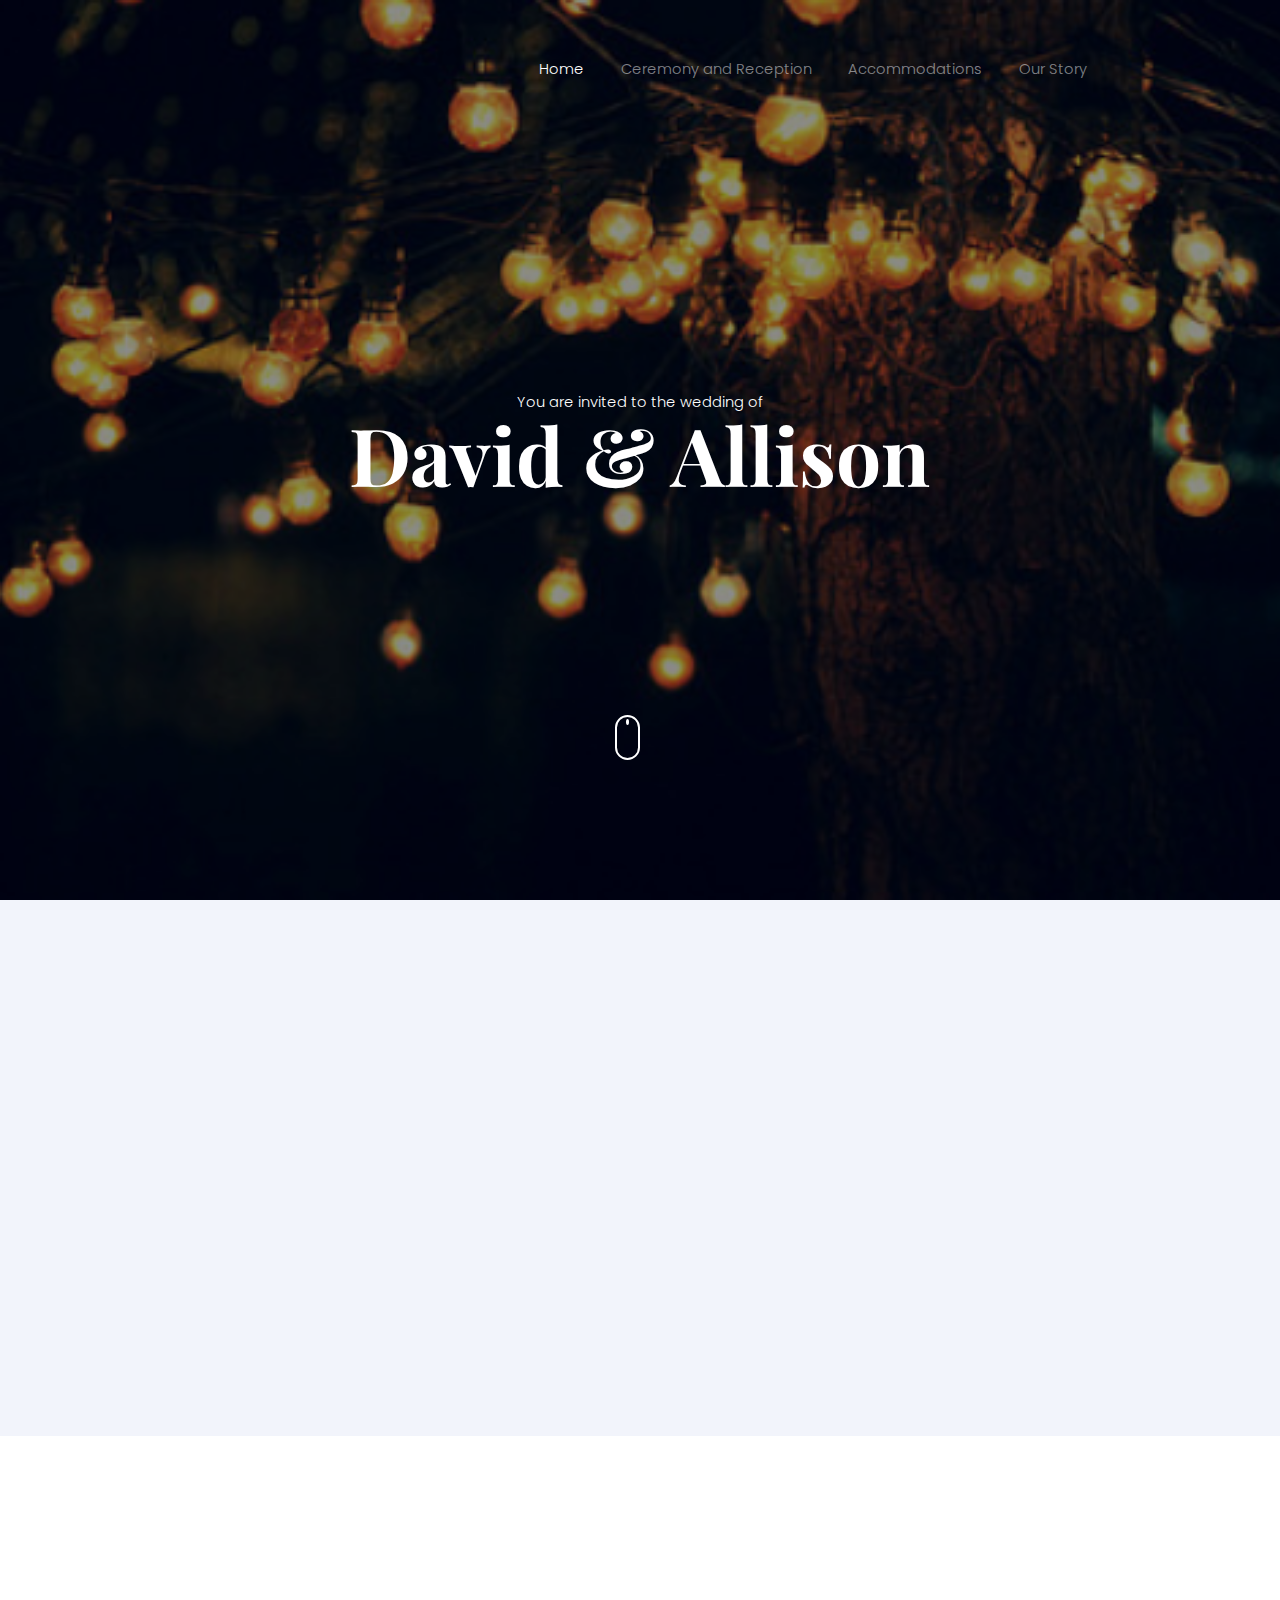
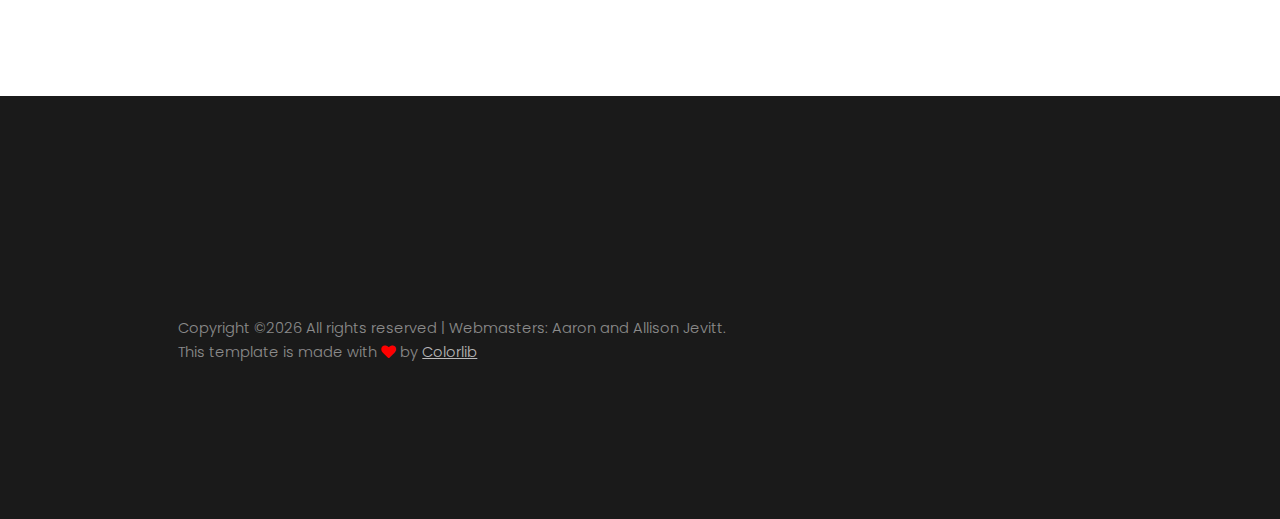
<file: index.html>
<!DOCTYPE HTML>
  <html>
    <head>
      <meta charset="utf-8">
      <meta http-equiv="X-UA-Compatible" content="IE=edge">
      <title>dnawedding2020&mdash;invite </title>
      <meta name="viewport" content="width=device-width, initial-scale=1, shrink-to-fit=no">

      <link rel="stylesheet" type="text/css" href="https://fonts.googleapis.com/css?family=Roboto+Slab:400,700">
            <link rel="stylesheet" type="text/css" href="https://fonts.googleapis.com/css?family=Playfair+Display:400,700">

            <script type="text/javascript" src="https://addevent.com/libs/atc/1.6.1/atc.min.js" async defer></script>

      <link rel="stylesheet" href="css/bootstrap.min.css">
      <link rel="stylesheet" href="css/animate.css">
      <link rel="stylesheet" href="css/owl.carousel.min.css">
      <link rel="stylesheet" href="css/aos.css">
      <link rel="stylesheet" href="css/bootstrap-datepicker.css">
      <link rel="stylesheet" href="css/jquery.timepicker.css">
      <link rel="stylesheet" href="css/fancybox.min.css">
      
      <link rel="stylesheet" href="fonts/ionicons/css/ionicons.min.css">
      <link rel="stylesheet" href="fonts/fontawesome/css/font-awesome.min.css">

      <!-- Theme Style -->
      <link rel="stylesheet" href="css/style.css">
      <link rel="stylesheet" href="assets/css/main.css">
    </head>
    <body data-spy="scroll" data-target="#templateux-navbar" data-offset="200">

    <nav class="navbar navbar-expand-lg navbar-dark pb_navbar pb_scrolled-light" id="templateux-navbar">
      <div class="container">
      <a class="navbar-brand" href="index.html"><span class="text-danger"></a>
        <div class="site-menu-toggle js-site-menu-toggle  ml-auto"  data-aos="fade" data-toggle="collapse" data-target="#templateux-navbar-nav" aria-controls="templateux-navbar-nav" aria-expanded="false" aria-label="Toggle navigation">
              <span></span>
              <span></span>
              <span></span>
            </div>
            <!-- END menu-toggle -->

        <div class="collapse navbar-collapse" id="templateux-navbar-nav">
          <ul class="navbar-nav ml-auto">
            <li class="nav-item"><a style="text-decoration:none;" class="nav-link" href="#home">Home</a></li>
            <li class="nav-item"><a style="text-decoration:none;" class="nav-link" href="#location">Ceremony and Reception</a></li>
            <li class="nav-item"><a style="text-decoration:none;" class="nav-link" href="#accommodations">Accommodations</a></li>
            <li class="nav-item"><a style="text-decoration:none;" class="nav-link" href="#ourstory">Our Story</a></li>
             
          </ul>
        </div>
      </div>
    </nav>
    <!-- END nav -->

      <section class="site-hero overlay" style="background-image: url(images/bg.png);"data-stellar-background-ratio="0.5" id="home">
        <div class="container">
          <div class="row site-hero-inner justify-content-center align-items-center">
            <div class="col-md-10 text-center" data-aos="fade-up">
			<p2 style="color:white;">You are invited to the wedding of</p2>
			<h1 class="heading">David &amp; Allison</h1>
            </div>
          </div>
        </div>

        <a class="mouse smoothscroll" href="#next" >
          <div class="mouse-icon">
            <span class="mouse-wheel"></span>
          </div>
        </a>
      </section>
      <!-- END section -->

      

          </div>
        </div>
      </section>

      <section class="py-5 bg-light" id="location">
        <div class="container">
          <div class="row align-items-center">
            <div class="col-md-12 col-lg-7 ml-auto order-lg-2 position-relative mb-5" data-aos="fade-up">
              <img src="images/location.jpg" alt="Image" class="img-fluid rounded">
            </div>
            <div class="col-md-12 col-lg-4 order-lg-1" data-aos="fade-up">
              <h4 class="heading mb-"  style="font-size:50px">Ceremony & Reception</h4>
              <p class="mb-5">The Ceremony and Reception will be held at 5:00 PM, January 19th, 2020 at <a href="https://goo.gl/maps/HF8Lrhxj16x1xTob6" style="color:red;" target="_blank">Field Manor (750 Field Manor Dr., Merritt Island, FL 32953)</a>. Keep in mind that the festivities will be outdoors. </p>
              <p><a href="https://goo.gl/maps/HF8Lrhxj16x1xTob6" class="btn btn-primary text-white py-2 mr-3 text-uppercase letter-spacing-1"  style="text-decoration:none" target="_blank">MAP</a></p>
            </div>
            
          </div>
        </div>
      </section>

      <section class="section" id="accommodations">
        <div class="container">
          <div class="row justify-content-center text-center mb-5">
            <div class="col-md-7">
              <h2 class="heading" data-aos="fade-up">Accommodations</h2>
              <p data-aos="fade-up" data-aos-delay="100">There are many hotels within 10 miles of Field Manor. Here are some recommendations if you are in need of a place to stay. </p>
            </div>
          </div>
          <div class="row">
            <div class="col-md-6 col-lg-4" data-aos="fade-up">
              <a href="https://homewoodsuites3.hilton.com/en/hotels/florida/homewood-suites-by-hilton-cape-canaveral-cocoa-beach-MLBCBHW/index.html?SEO_id=GMB-HW-MLBCBHW" target="_blank" class="room"  style="text-decoration:none">
                <figure class="img-wrap">
                  <img src="images/Hilton.PNG" alt="" class="img-fluid mb-3">
                </figure>
                <div class="p-3 text-center room-info">
                  <h2 >Homewood Suites by Hilton</h2>
                  <span class="text-uppercase letter-spacing-1"><p><a href="https://homewoodsuites3.hilton.com/en/hotels/florida/homewood-suites-by-hilton-cape-canaveral-cocoa-beach-MLBCBHW/index.html?SEO_id=GMB-HW-MLBCBHW"  style="text-decoration:none" target="_blank"   class="btn btn-primary text-white py-2 mr-3 text-uppercase letter-spacing-1">Website</a></p></span>
                </div>
              </a>
            </div>

            <div class="col-md-6 col-lg-4" data-aos="fade-up">
              <a href="http://bestwesterncocoabeach.com/" target="_blank" class="room"  style="text-decoration:none">
                <figure class="img-wrap">
                  <img src="images/Western.PNG" alt="" class="img-fluid mb-3">
                </figure>
                <div class="p-3 text-center room-info">
                  <h2>Best Western</h2>
                  <span class="text-uppercase letter-spacing-1"><p><a href="http://bestwesterncocoabeach.com/" target="_blank"   style="text-decoration:none" class="btn btn-primary text-white py-2 mr-3 text-uppercase letter-spacing-1">Website</a></p></span>
                </div>
              </a>
            </div>

            <div class="col-md-6 col-lg-4" data-aos="fade-up">
              <a href="https://www.countryinns.com/cape-canaveral-hotel-fl-32920/flcape" target="_blank" class="room"  style="text-decoration:none">
                <figure class="img-wrap">
                  <img src="images/Hilton.PNG" alt="Free website template" class="img-fluid mb-3">
                </figure> 
                <div class="p-3 text-center room-info">
                  <h2>Country Inn and Suites by Radisson</h2>
                  <span class="text-uppercase letter-spacing-1"><p><a href="https://www.countryinns.com/cape-canaveral-hotel-fl-32920/flcape" target="_blank"   style="text-decoration:none" class="btn btn-primary text-white py-2 mr-3 text-uppercase letter-spacing-1">Website</a></p></span>
                </div>
              </a>
            </div>


          </div>
        </div>
      </section>
      
      <div class="container section" id="ourstory">

      <div class="row justify-content-center text-center mb-5">
        <div class="col-md-7 mb-5">
          <h2 class="heading" data-aos="fade-up">Our Story</h2>
		  <p data-aos="fade-up" data-aos-delay="100">Hover over or click on each picture to learn more.</p>
        </div>
      </div>

      <div class="row justify-content-center text-center mb-5">
  <div class="flip-card" data-aos="fade-up" class="col-md-6 justify-content-center" >
    <div class="flip-card-inner">
      <div class="flip-card-front">
        <img src="images/fsu.png" alt="Avatar" style="width:300px;height:427px;border-radius:4px;">
     </div>
      <div class="flip-card-back">
        <h1><br></h1> 
        <p style="color:black;font-size:large;margin:30px">They met at Florida State University while teaching an intro level biology lab in 2013.  🍎 There were no sparks then. They didn't fly until a year later. </p>
      </div>
     </div>
  </div>

   <div class="flip-card" data-aos="fade-up">
    <div class="flip-card-inner">
      <div class="flip-card-front">
        <img src="images/haircut.png" alt="Avatar" style="width:300px;height:427px;border-radius:4px;">
     </div>
      <div class="flip-card-back">
        <h1><br></h1> 
        <p style="color:black;font-size:large;margin:30px">On one of their earliest dates, David cooked dinner in return for a haircut. And to this day, Allison is still his barber.    ✄</p>
      </div>
     </div>
  </div>

   <div class="flip-card" data-aos="fade-up">
    <div class="flip-card-inner">
      <div class="flip-card-front">
        <img src="images/cheekkiss.png" alt="Avatar" style="width:300px;height:427px;border-radius:4px;">
     </div>
      <div class="flip-card-back">
        <h1><br></h1> c
        <p style="color:black;font-size:large;margin:30px">David kissed Allison first. Allison said "I love you" first. 💏</p>
      </div>
     </div>
  </div>

    <div class="flip-card" data-aos="fade-up">
    <div class="flip-card-inner">
      <div class="flip-card-front">
        <img src="images/cal.png" alt="Avatar" style="width:300px;height:427px;border-radius:4px;">
     </div>
      <div class="flip-card-back">
        <h1><br></h1> 
        <p style="color:black;font-size:large;margin:30px">After much climbing and a nasty bite, Calcifer (the chameleon) finally approved of the new boyfriend. David still has a scar to remember him by.👍</p>
      </div>
     </div>
  </div>

      <div class="flip-card" data-aos="fade-up">
    <div class="flip-card-inner">
      <div class="flip-card-front">
        <img src="images/park.png" alt="Avatar" style="width:300px;height:427px;border-radius:4px;">
     </div>
      <div class="flip-card-back">
        <h1><br></h1> 
        <p style="color:black;font-size:large;margin:30px">They enjoyed many adventures together. 😄 😊</p>
      </div>
     </div>
  </div>

        <div class="flip-card" data-aos="fade-up">
    <div class="flip-card-inner">
      <div class="flip-card-front">
        <img src="images/coffeeshop.png" alt="Avatar" style="width:300px;height:427px;border-radius:4px;">
     </div>
      <div class="flip-card-back">
        <h1><br></h1> 
        <p style="color:black;font-size:large;margin:30px">Their favorite outing was always working together at a coffee shop on the weekends. ☕ 💻</p>
      </div>
     </div>
  </div>

          <div class="flip-card" data-aos="fade-up">
    <div class="flip-card-inner">
      <div class="flip-card-front">
        <img src="images/curly.png" alt="Avatar" style="width:300px;height:427px;border-radius:4px;">
     </div>
      <div class="flip-card-back">
        <h1><br></h1> 
        <p style="color:black;font-size:large;margin:30px">David adopted the little kitten that stole Allison's heart. 😻 </p>
      </div>
     </div>
  </div>

          <div class="flip-card" data-aos="fade-up">
    <div class="flip-card-inner">
      <div class="flip-card-front">
        <img src="images/snowman.png" alt="Avatar" style="width:300px;height:427px;border-radius:4px;">
     </div>
      <div class="flip-card-back">
        <h1><br></h1> 
        <p style="color:black;font-size:large;margin:30px">David helped Allison build her first snowman.  ⛄</p>
      </div>
     </div>
  </div>

            <div class="flip-card" data-aos="fade-up">
    <div class="flip-card-inner">
      <div class="flip-card-front">
        <img src="images/adventure.png" alt="Avatar" style="width:300px;height:427px;border-radius:4px;">
     </div>
      <div class="flip-card-back">
        <h1><br></h1> 
        <p style="color:black;font-size:large;margin:30px">The adventuring never stops when you find your best friend for life! 🛶</p>
      </div>
     </div>
  </div>

  <div class="flip-card" data-aos="fade-up">
    <div class="flip-card-inner">
      <div class="flip-card-front">
        <img src="images/nerd.png" alt="Avatar" style="width:300px;height:427px;border-radius:4px;">
      </div>
      <div class="flip-card-back">
        <h1><br></h1> 
        <p style="color:black;font-size:large;margin:30px">In 2017, David finished his Masters at Florida State University and began his PhD work at Oklahoma State University Center for Health Sciences. 📚 </p>
      </div>
    </div>
  </div>

  <div class="flip-card" data-aos="fade-up">
    <div class="flip-card-inner">
      <div class="flip-card-front">
        <img src="images/nerd2.png" alt="Avatar" style="width:300px;height:427px;border-radius:4px;">
      </div>
      <div class="flip-card-back">
        <h1><br></h1> 
        <p style="color:black;font-size:large;margin:30px">Allison is finishing up her PhD work at Florida State University.  🔬</p>
      </div>
    </div>
  </div>

  <div class="flip-card" data-aos="fade-up">
    <div class="flip-card-inner">
      <div class="flip-card-front">
        <img src="images/confocal.png" alt="Avatar" style="width:300px;height:427px;border-radius:4px;">
      </div>
      <div class="flip-card-back">
        <h1><br></h1> 
        <p style="color:black;font-size:large;margin:30px">After living a thousand miles apart for two years, they are excited for their next adventure together! 🤵 💕 👰</p>
      </div>
    </div>
  </div>


      <section class="section RSVP" id="RSVP">
      <div class="container">
        <div class="row justify-content-center text-center mb-5">
            <div class="col-md-7">
              <h2 class="heading" data-aos="fade-up">RSVP's Are Now Closed</h2>
            </div>
          </div>

              </div>

             
            </form>

            

          </div>
          <div class="col-md-5" data-aos="fade-up" data-aos-delay="200">
            <div class="row">
              <div class="col-md-10 ml-auto contact-info">
               <p><span class="d-block">Email:</span> <span class="text-black"> contact@dnawedding2020.com</span></p>
              </div>
            </div>
          </div>
        </div>
      </div>
    </section>

     
      <footer class="section footer-section">
        <div class="container">
          <div class="row mb-4">
            <div class="col-md-3 mb-5">
              <ul class="list-unstyled link">
               
            </div>
            <div class="col-md-3 mb-5">
              <ul class="list-unstyled link">
                
              </ul>
          
          </div>
          <div class="row pt-5">
            <p class="col-md-8 text-left">
              <!-- Link back to Colorlib can't be removed. Template is licensed under CC BY 3.0. -->
            Copyright &copy;<script>document.write(new Date().getFullYear());</script> All rights reserved | Webmasters: Aaron and Allison Jevitt. This template is made with <i class="fa fa-heart text-primary" aria-hidden="true"></i> by <a href="https://colorlib.com" target="_blank" >Colorlib</a>
            <!-- Link back to Colorlib can't be removed. Template is licensed under CC BY 3.0. -->
            </p>
              
            </p>
          </div>
        </div>
      </footer>

    
      <!-- Modal -->
      <div class="modal fade " id="reservation-form" tabindex="-1" role="dialog" aria-labelledby="reservationFormTitle" aria-hidden="true">
        <div class="modal-dialog modal-dialog-centered" role="document">
          <div class="modal-content">
            
            <div class="modal-body">
              <div class="row">
                <div class="col-md-12" data-aos="fade-up" data-aos-delay="100">
                  
               
               
                    </div>

                 
                        </div>
                      </div>
                    
                      </div>
                    </div>
                  
                      </div>
                    </div>
                  </form>

                </div>
                
              </div>
            </div>
           
          </div>
        </div>
      </div>
      
      <script src="js/jquery-3.3.1.min.js"></script>
      <script src="js/jquery-migrate-3.0.1.min.js"></script>
      <script src="js/popper.min.js"></script>
      <script src="js/bootstrap.min.js"></script>
      <script src="js/owl.carousel.min.js"></script>
      <script src="js/jquery.stellar.min.js"></script>
      <script src="js/jquery.fancybox.min.js"></script>
      <script src="js/jquery.easing.1.3.js"></script>
      
      
      
      <script src="js/aos.js"></script>
      
      <script src="js/bootstrap-datepicker.js"></script> 
      <script src="js/jquery.timepicker.min.js"></script> 

      <script src="js/main.js"></script>
    </body>
  </html>
</file>
<file: css/style.css>
body {
  background: #fff;
  font-family: "Roboto", arial, sans-serif;
  font-weight: 200;
  font-size: 16px;
  line-height: 1.8;
  color: #6c757d;
  position: relative; }

::-moz-selection {
  color: #fff;
  background: #ff0000; }

::selection {
  color: #fff;
  background: #ff0000; }

a {
  -webkit-transition: .3s all ease;
  -o-transition: .3s all ease;
  transition: .3s all ease;
  text-decoration: none; }
  a:hover {
    text-decoration: none; }

h1, h2, h3, h4, h5 {
  color: #000;
  font-family: "Playfair Display", times, serif; }

.font-family-serif {
  font-family: "Playfair Display", times, serif; }

.font-family-sans-serif {
  font-family: "Roboto", arial, sans-serif; }

.bg-light {
  background: #f2f4fb !important; }

.container-fluid {
  max-width: 1600px; }

.btn {
  padding-left: 30px;
  padding-right: 30px;
  padding-top: 10px;
  padding-bottom: 10px;
  border-radius: 50px; }
  .btn.btn-outline-white {
    border: 2px solid #fff; }
    .btn.btn-outline-white:hover {
      border: 2px solid transparent;
      background: #000;
      color: #fff; }
  .btn.btn-outline-white-primary {
    border: 2px solid #fff; }
    .btn.btn-outline-white-primary:hover {
      border: 2px solid transparent;
      background: #ff0000;
      color: #fff; }
  .btn.uppercase {
    text-transform: uppercase;
    font-size: 14px;
    letter-spacing: .2em; }

.btn, .form-control {
  outline: none;
  -webkit-box-shadow: none !important;
  box-shadow: none !important; }
  .btn:focus, .btn:active, .form-control:focus, .form-control:active {
    outline: none; }

.form-control {
  -webkit-box-shadow: none !important;
  box-shadow: none !important;
  height: 50px;
  border-width: 2px; }
  .form-control:active, .form-control:focus {
    border-color: #ff0000; }

textarea.form-control {
  height: inherit; }

.full-height {
  height: 100vh;
  min-height: 700px; }

.site-hero {
  background-size: cover;
  height: 100vh;
  min-height: 700px;
  width: 100%;
  position: relative; }
  .site-hero .heading {
    font-family: "Playfair Display", times, serif;
    font-weight: bold; }
  .site-hero .scroll-down {
    position: absolute;
    bottom: 20px;
    left: 50%;
    -webkit-transform: translateX(-50%);
    -ms-transform: translateX(-50%);
    transform: translateX(-50%);
    color: #fff; }
  .site-hero.overlay:before {
    background: rgba(0, 0, 0, 0.45);
    content: "";
    position: absolute;
    height: 100vh;
    min-height: 700px;
    top: 0;
    left: 0;
    bottom: 0;
    right: 0; }
  .site-hero.inner-page {
    height: 50vh;
    min-height: 700px; }
    .site-hero.inner-page.overlay:before {
      height: 50vh;
      min-height: 700px; }

.site-hero-inner {
  height: 100vh;
  min-height: 700px; }
  .site-hero-inner .heading {
    font-size: 80px;
    font-family: "Playfair Display", times, serif;
    color: #fff;
    line-height: 1;
    font-weight: bold; }
    @media (max-width: 991.98px) {
      .site-hero-inner .heading {
        font-size: 40px; } }
  .site-hero-inner .sub-heading {
    font-size: 30px;
    font-weight: 200;
    color: #fff;
    line-height: 1.5; }
    @media (max-width: 991.98px) {
      .site-hero-inner .sub-heading {
        font-size: 18px; } }

.inner-page .site-hero-inner {
  height: 50vh;
  min-height: 700px; }

.page-inside .site-hero-inner, .page-inside {
  height: 70vh;
  min-height: 500px; }

.page-inside.overlay:before {
  height: 70vh;
  min-height: 500px; }

.menu-open .site-menu-toggle span {
  background: #000; }

.site-menu-toggle {
  display: none;
  top: 0;
  float: right;
  width: 40px;
  height: 45px;
  position: relative;
  margin: 0px auto;
  z-index: 200;
  -webkit-transform: rotate(0deg);
  -moz-transform: rotate(0deg);
  -o-transform: rotate(0deg);
  -ms-transform: rotate(0deg);
  transform: rotate(0deg);
  -webkit-transition: .5s ease-in-out;
  -moz-transition: .5s ease-in-out;
  -o-transition: .5s ease-in-out;
  transition: .5s ease-in-out;
  cursor: pointer;
  margin-right: 40px; }
  .site-menu-toggle span {
    display: block;
    position: absolute;
    height: 2px;
    width: 100%;
    background: #fff;
    border-radius: 9px;
    opacity: 1;
    left: 0;
    -webkit-transform: rotate(0deg);
    -moz-transform: rotate(0deg);
    -o-transform: rotate(0deg);
    -ms-transform: rotate(0deg);
    transform: rotate(0deg);
    -webkit-transition: .25s ease-in-out;
    -moz-transition: .25s ease-in-out;
    -o-transition: .25s ease-in-out;
    transition: .25s ease-in-out; }
  .site-menu-toggle span {
    background: #000; }
  @media (max-width: 991.98px) {
    .site-menu-toggle {
      margin-right: 15px;
      display: block;
      top: 10px;
      position: relative; }
      .site-menu-toggle span {
        background: #000; } }
  .site-menu-toggle span:nth-child(1) {
    top: 0px; }
  .site-menu-toggle span:nth-child(2) {
    top: 10px; }
  .site-menu-toggle span:nth-child(3) {
    top: 20px; }
  .site-menu-toggle.open span:nth-child(1) {
    top: 13px;
    -webkit-transform: rotate(135deg);
    -moz-transform: rotate(135deg);
    -o-transform: rotate(135deg);
    -ms-transform: rotate(135deg);
    transform: rotate(135deg); }
  .site-menu-toggle.open span:nth-child(2) {
    opacity: 0;
    left: -60px; }
  .site-menu-toggle.open span:nth-child(3) {
    top: 13px;
    -webkit-transform: rotate(-135deg);
    -moz-transform: rotate(-135deg);
    -o-transform: rotate(-135deg);
    -ms-transform: rotate(-135deg);
    transform: rotate(-135deg); }

.section {
  padding: 7em 0; }
  @media (max-width: 991.98px) {
    .section {
      padding: 3em 0; } }

@media (max-width: 991.98px) {
  .lead {
    font-size: 16px; } }

.visit-section .heading {
  font-size: 15px;
  text-transform: uppercase;
  font-family: "Roboto", arial, sans-serif;
  color: #b3b3b3;
  letter-spacing: .2em;
  margin-bottom: 30px; }

.visit-section .visit a {
  color: #000; }
  .visit-section .visit a:hover {
    color: #ff0000; }

.visit-section .visit img {
  -webkit-box-shadow: 0 2px 3px 0 rgba(0, 0, 0, 0.2);
  box-shadow: 0 2px 3px 0 rgba(0, 0, 0, 0.2);
  margin-bottom: 15px; }

.visit-section .visit h3 {
  font-size: 20px;
  margin-bottom: 0; }

.visit-section .reviews-star span {
  font-size: 18px;
  color: #ff0000; }

.visit-section .reviews-count {
  color: #adb5bd;
  font-style: italic; }

.heading-serif, .heading, .testimonial-section .heading, .slider-section .heading, .blog-post-entry .heading {
  font-size: 60px;
  font-family: "Playfair Display", times, serif;
  font-weight: 700; }
  @media (max-width: 991.98px) {
    .heading-serif, .heading, .testimonial-section .heading, .slider-section .heading, .blog-post-entry .heading {
      font-size: 40px; } }

.bg-pattern {
  background: #e9ecef url("../img/round.png"); }

.slider-section {
  position: relative; }

.blog-post-entry {
  position: relative; }

.half .image, .half .text {
  width: 50%; }
  @media (max-width: 991.98px) {
    .half .image, .half .text {
      width: 100%; } }

.half .image {
  background-size: cover;
  background-position: center center; }
  @media (max-width: 991.98px) {
    .half .image {
      height: 300px; } }

.half .text {
  padding: 100px 7%; }
  @media (max-width: 991.98px) {
    .half .text {
      padding-top: 50px;
      padding-bottom: 50px; } }
  .half .text h2 {
    font-size: 70px; }
    @media (max-width: 991.98px) {
      .half .text h2 {
        font-size: 40px; } }

.testimonial blockquote {
  padding: 0; }

.testimonial .author-image img {
  width: 70px; }

.post .media-custom {
  background: #fff;
  -webkit-transition: .3s all ease;
  -o-transition: .3s all ease;
  transition: .3s all ease;
  -webkit-box-shadow: 0 2px 5px -2px rgba(0, 0, 0, 0.1);
  box-shadow: 0 2px 5px -2px rgba(0, 0, 0, 0.1); }
  .post .media-custom:hover, .post .media-custom:focus {
    -webkit-box-shadow: 0 10px 30px -10px rgba(0, 0, 0, 0.1);
    box-shadow: 0 10px 30px -10px rgba(0, 0, 0, 0.1); }
  .post .media-custom a {
    color: #000; }
    .post .media-custom a:hover {
      color: #ff0000; }
  .post .media-custom .media-body {
    padding: 10px 30px; }
  .post .media-custom h2 {
    font-size: 26px; }

.media-custom .meta-post {
  color: #adb5bd;
  text-transform: uppercase;
  letter-spacing: .2em;
  font-size: 14px; }

.owl-carousel .owl-item {
  opacity: .4; }
  .owl-carousel .owl-item.active {
    opacity: 1; }

.owl-carousel .owl-nav {
  position: absolute;
  top: 50%;
  width: 100%; }
  .owl-carousel .owl-nav .owl-prev,
  .owl-carousel .owl-nav .owl-next {
    position: absolute;
    -webkit-transform: translateY(-50%);
    -ms-transform: translateY(-50%);
    transform: translateY(-50%);
    margin-top: -10px; }
    .owl-carousel .owl-nav .owl-prev:hover, .owl-carousel .owl-nav .owl-prev:focus, .owl-carousel .owl-nav .owl-prev:active,
    .owl-carousel .owl-nav .owl-next:hover,
    .owl-carousel .owl-nav .owl-next:focus,
    .owl-carousel .owl-nav .owl-next:active {
      outline: none; }
    .owl-carousel .owl-nav .owl-prev span:before,
    .owl-carousel .owl-nav .owl-next span:before {
      font-size: 40px; }
  .owl-carousel .owl-nav .owl-prev {
    left: 30px !important; }
  .owl-carousel .owl-nav .owl-next {
    right: 30px !important; }

.owl-carousel .owl-dots {
  text-align: center; }
  .owl-carousel .owl-dots .owl-dot {
    border-width: 2px !important;
    width: 10px;
    height: 10px;
    margin: 5px;
    border-radius: 50%; }

.owl-carousel.home-slider {
  z-index: 1;
  position: relative; }
  .owl-carousel.home-slider .owl-nav {
    opacity: 0;
    visibility: hidden;
    -webkit-transition: .3s all ease;
    -o-transition: .3s all ease;
    transition: .3s all ease; }
    .owl-carousel.home-slider .owl-nav button {
      color: #fff; }
  .owl-carousel.home-slider:focus .owl-nav, .owl-carousel.home-slider:hover .owl-nav {
    opacity: 1;
    visibility: visible; }
  .owl-carousel.home-slider .slider-item {
    background-size: cover;
    background-repeat: no-repeat;
    background-position: center center;
    height: calc(100vh - 117px);
    min-height: 700px;
    position: relative; }
    .owl-carousel.home-slider .slider-item .slider-text {
      color: #fff;
      height: calc(100vh - 117px);
      min-height: 700px; }
      .owl-carousel.home-slider .slider-item .slider-text h1 {
        font-size: 40px;
        color: #fff;
        line-height: 1.2;
        font-weight: 800 !important;
        text-transform: uppercase; }
        @media (max-width: 991.98px) {
          .owl-carousel.home-slider .slider-item .slider-text h1 {
            font-size: 40px; } }
      .owl-carousel.home-slider .slider-item .slider-text p {
        font-size: 20px;
        line-height: 1.5;
        font-weight: 300;
        color: white; }
    .owl-carousel.home-slider .slider-item.dark .child-name {
      color: #000; }
    .owl-carousel.home-slider .slider-item.dark h1 {
      color: #000; }
    .owl-carousel.home-slider .slider-item.dark p {
      color: #000; }
  .owl-carousel.home-slider .owl-dots {
    position: absolute;
    bottom: 100px;
    width: 100%; }
    .owl-carousel.home-slider .owl-dots .owl-dot {
      width: 10px;
      height: 10px;
      margin: 5px;
      border-radius: 50%;
      border: 2px solid transparent;
      outline: none !important;
      position: relative;
      -webkit-transition: .3s all ease;
      -o-transition: .3s all ease;
      transition: .3s all ease;
      background: #fff; }
      .owl-carousel.home-slider .owl-dots .owl-dot.active {
        border: 2px solid white;
        background: none; }

.owl-carousel.major-caousel .owl-stage-outer {
  padding-top: 0 !important;
  padding-bottom: 0 !important; }

.owl-carousel.major-caousel .owl-stage-outer {
  padding-top: 30px;
  padding-bottom: 30px; }

.owl-carousel.major-caousel .slider-item {
  height: inherit;
  min-height: inherit; }
  .owl-carousel.major-caousel .slider-item img {
    margin-bottom: 0; }

.owl-carousel.major-caousel .owl-nav {
  opacity: 1;
  visibility: visible; }
  .owl-carousel.major-caousel .owl-nav .owl-prev, .owl-carousel.major-caousel .owl-nav .owl-next {
    -webkit-transition: .3s all ease;
    -o-transition: .3s all ease;
    transition: .3s all ease;
    color: #495057; }
    .owl-carousel.major-caousel .owl-nav .owl-prev:hover, .owl-carousel.major-caousel .owl-nav .owl-prev:focus, .owl-carousel.major-caousel .owl-nav .owl-next:hover, .owl-carousel.major-caousel .owl-nav .owl-next:focus {
      color: #6c757d;
      outline: none; }
    .owl-carousel.major-caousel .owl-nav .owl-prev.disabled, .owl-carousel.major-caousel .owl-nav .owl-next.disabled {
      color: #dee2e6; }
  .owl-carousel.major-caousel .owl-nav .owl-prev {
    left: -60px !important; }
  .owl-carousel.major-caousel .owl-nav .owl-next {
    right: -60px !important; }

.owl-carousel.major-caousel .owl-dots {
  bottom: 50px !important; }
  @media (max-width: 991.98px) {
    .owl-carousel.major-caousel .owl-dots {
      bottom: 10px !important; } }

.owl-carousel.js-carousel-2 .slider-item {
  padding: 0 20px;
  text-align: center; }

.owl-carousel.js-carousel-2 .owl-nav {
  position: absolute;
  top: 50%;
  width: 100%;
  z-index: 299; }
  .owl-carousel.js-carousel-2 .owl-nav .owl-prev,
  .owl-carousel.js-carousel-2 .owl-nav .owl-next {
    position: absolute;
    -webkit-transform: translateY(-50%);
    -ms-transform: translateY(-50%);
    transform: translateY(-50%);
    margin-top: -10px; }
    .owl-carousel.js-carousel-2 .owl-nav .owl-prev:hover, .owl-carousel.js-carousel-2 .owl-nav .owl-prev:focus, .owl-carousel.js-carousel-2 .owl-nav .owl-prev:active,
    .owl-carousel.js-carousel-2 .owl-nav .owl-next:hover,
    .owl-carousel.js-carousel-2 .owl-nav .owl-next:focus,
    .owl-carousel.js-carousel-2 .owl-nav .owl-next:active {
      outline: none; }
    .owl-carousel.js-carousel-2 .owl-nav .owl-prev span:before,
    .owl-carousel.js-carousel-2 .owl-nav .owl-next span:before {
      font-size: 40px; }
  .owl-carousel.js-carousel-2 .owl-nav .owl-prev {
    left: -30px !important; }
  .owl-carousel.js-carousel-2 .owl-nav .owl-next {
    right: -30px !important; }

.owl-carousel.js-carousel-2 .owl-dots .owl-dot {
  display: inline-block;
  border: none; }
  .owl-carousel.js-carousel-2 .owl-dots .owl-dot > span {
    width: 8px;
    height: 8px;
    border-radius: 50%;
    background: #e9ecef;
    display: inline-block; }
  .owl-carousel.js-carousel-2 .owl-dots .owl-dot.active > span {
    background: #ff0000; }
  .owl-carousel.js-carousel-2 .owl-dots .owl-dot:active, .owl-carousel.js-carousel-2 .owl-dots .owl-dot:focus, .owl-carousel.js-carousel-2 .owl-dots .owl-dot:hover {
    outline: none; }

.owl-custom-nav {
  float: right;
  position: relative;
  z-index: 10; }
  .owl-custom-nav .owl-custom-prev,
  .owl-custom-nav .owl-custom-next {
    padding: 10px;
    font-size: 30px;
    background: #ccc;
    line-height: 0;
    width: 60px;
    text-align: center;
    display: inline-block; }

.footer-section {
  background: #1a1a1a;
  color: #fff; }
  .footer-section a {
    color: rgba(255, 255, 255, 0.7); }
    .footer-section a:hover {
      color: #fff; }
  .footer-section p {
    color: rgba(255, 255, 255, 0.5); }
  .footer-section .bordertop {
    border-top: 1px solid rgba(255, 255, 255, 0.1);
    padding-top: 20px; }
  .footer-section .contact-info span.d-block {
    font-style: italic;
    color: #fff; }
  .footer-section .social a {
    font-size: 18px;
    padding: 10px; }
  .footer-section .link li {
    margin-bottom: 10px; }

.footer-newsletter .form-group {
  position: relative; }

.footer-newsletter .form-control {
  background: none;
  border: none;
  border-bottom: 1px solid rgba(255, 255, 255, 0.2);
  border-radius: 0;
  color: #fff; }
  .footer-newsletter .form-control::-webkit-input-placeholder {
    /* Chrome/Opera/Safari */
    color: rgba(255, 255, 255, 0.2);
    font-style: italic; }
  .footer-newsletter .form-control::-moz-placeholder {
    /* Firefox 19+ */
    color: rgba(255, 255, 255, 0.2);
    font-style: italic; }
  .footer-newsletter .form-control:-ms-input-placeholder {
    /* IE 10+ */
    color: rgba(255, 255, 255, 0.2);
    font-style: italic; }
  .footer-newsletter .form-control:-moz-placeholder {
    /* Firefox 18- */
    color: rgba(255, 255, 255, 0.2);
    font-style: italic; }
  .footer-newsletter .form-control:active, .footer-newsletter .form-control:focus {
    border-bottom: 1px solid white; }

.footer-newsletter button[type="submit"] {
  background: none;
  color: #fff;
  position: absolute;
  top: 0;
  right: 0; }

.side-box, .sidebar-search {
  padding: 30px;
  background: #fff;
  -webkit-box-shadow: 0 1px 2px 0 rgba(0, 0, 0, 0.1);
  box-shadow: 0 1px 2px 0 rgba(0, 0, 0, 0.1);
  margin-bottom: 30px; }
  .side-box .heading, .sidebar-search .heading {
    font-size: 18px;
    margin-bottom: 30px;
    font-family: "Roboto", arial, sans-serif; }

.post-list li {
  margin-bottom: 20px; }
  .post-list li a > div {
    margin-top: -10px; }
  .post-list li a .meta {
    font-size: 13px;
    color: #adb5bd; }
  .post-list li a .image {
    width: 150px; }
  .post-list li a h3 {
    font-size: 16px; }
  .post-list li:last-child {
    margin-bottom: 0; }

.sidebar-search .form-group {
  position: relative;
  margin-bottom: 0; }

.sidebar-search .icon-search {
  position: absolute;
  top: 50%;
  left: 15px;
  -webkit-transform: translateY(-50%);
  -ms-transform: translateY(-50%);
  transform: translateY(-50%); }

.sidebar-search .search-input {
  border-color: #dee2e6;
  padding-left: 40px;
  border-radius: 0px; }
  .sidebar-search .search-input:focus, .sidebar-search .search-input:active {
    border-color: #343a40; }

.contact-section .contact-info p {
  font-family: "Playfair Display", times, serif;
  font-size: 30px;
  margin-bottom: 30px; }
  .contact-section .contact-info p .d-block {
    font-size: 14px;
    letter-spacing: .2em;
    font-weight: bold;
    font-family: "Roboto", arial, sans-serif;
    text-transform: uppercase; }

.post-categories li {
  display: block; }
  .post-categories li a {
    display: block;
    position: relative;
    padding-bottom: 10px;
    margin-bottom: 10px;
    border-bottom: 1px solid #e9ecef; }
    .post-categories li a .count {
      position: absolute;
      top: 0;
      right: 0;
      color: #6c757d; }

.custom-pagination .page-item .page-link {
  text-align: center;
  border: none;
  background: none;
  border-radius: 50% !important;
  width: 50px;
  height: 50px;
  padding: 0;
  line-height: 50px;
  margin-right: 10px;
  margin-bottom: 10px; }

.custom-pagination .page-item.active .page-link {
  background: #ff0000;
  -webkit-box-shadow: 0 2px 7px 0 rgba(0, 0, 0, 0.2);
  box-shadow: 0 2px 7px 0 rgba(0, 0, 0, 0.2); }

.line-height-1-2 {
  line-height: 1.2; }

/* Mouse Animation */
.mouse {
  width: 100px;
  display: inline-block;
  position: absolute;
  left: 50%;
  bottom: 140px;
  z-index: 1;
  -webkit-transform: translateX(-25%);
  -ms-transform: translateX(-25%);
  transform: translateX(-25%); }

.mouse-icon {
  width: 25px;
  height: 45px;
  border: 2px solid white;
  border-radius: 15px;
  cursor: pointer;
  position: relative;
  text-align: center; }

.mouse-wheel {
  height: 6px;
  margin: 2px auto 0;
  display: block;
  width: 3px;
  background-color: white;
  border-radius: 50%;
  -webkit-animation: 1.6s ease infinite wheel-up-down;
  -moz-animation: 1.6s ease infinite wheel-up-down;
  animation: 1.6s ease infinite wheel-up-down; }

@-webkit-keyframes wheel-up-down {
  0% {
    margin-top: 2px;
    opacity: 0; }
  30% {
    opacity: 1; }
  100% {
    margin-top: 20px;
    opacity: 0; } }

@-moz-keyframes wheel-up-down {
  0% {
    margin-top: 2px;
    opacity: 0; }
  30% {
    opacity: 1; }
  100% {
    margin-top: 20px;
    opacity: 0; } }

@keyframes wheel-up-down {
  0% {
    margin-top: 2px;
    opacity: 0; }
  30% {
    opacity: 1; }
  100% {
    margin-top: 20px;
    opacity: 0; } }

.site-block-half .image, .site-block-half .text {
  width: 100%; }
  @media (min-width: 992px) {
    .site-block-half .image, .site-block-half .text {
      width: 50%; } }

@media (max-width: 991.98px) {
  .site-block-half .image {
    margin-bottom: 50px;
    height: 300px; } }

.site-block-half .text {
  padding-left: 15px;
  padding-right: 15px;
  padding-bottom: 15px; }
  @media (min-width: 992px) {
    .site-block-half .text {
      padding: 4rem; } }

.site-block-half .bg-image {
  background-repeat: no-repeat;
  background-size: cover;
  background-position: center center; }
  @media (max-width: 991.98px) {
    .site-block-half .bg-image {
      height: 400px; } }

.site-block-half.site-block-video .image {
  position: relative; }
  .site-block-half.site-block-video .image .play-button {
    position: absolute;
    top: 50%;
    left: 50%;
    -webkit-transform: translate(-50%, -50%);
    -ms-transform: translate(-50%, -50%);
    transform: translate(-50%, -50%);
    font-size: 20px;
    width: 70px;
    height: 70px;
    background: #fff;
    display: block;
    border-radius: 50%;
    opacity: 1;
    color: #ff0000 !important; }
    .site-block-half.site-block-video .image .play-button:hover {
      opacity: 1; }
    .site-block-half.site-block-video .image .play-button > span {
      position: absolute;
      left: 55%;
      top: 50%;
      -webkit-transform: translate(-60%, -50%);
      -ms-transform: translate(-60%, -50%);
      transform: translate(-60%, -50%); }

.field-icon-wrap {
  position: relative; }
  .field-icon-wrap .form-control {
    position: relative;
    padding-right: 40px;
    -webkit-box-shadow: none !important;
    box-shadow: none !important;
    color: #a6a6a6; }
  .field-icon-wrap .icon {
    position: absolute;
    top: 50%;
    -webkit-transform: translateY(-50%);
    -ms-transform: translateY(-50%);
    transform: translateY(-50%);
    right: 15px;
    z-index: 2; }
  .field-icon-wrap select {
    -webkit-appearance: none;
    -moz-appearance: none;
    appearance: none;
    width: 100%; }

.block-32 {
  background: #fff;
  padding: 30px;
  -webkit-box-shadow: 0 2px 80px -10px rgba(0, 0, 0, 0.2);
  box-shadow: 0 2px 80px -10px rgba(0, 0, 0, 0.2);
  width: 100%; }
  .block-32 .field-icon-wrap {
    position: relative; }
    .block-32 .field-icon-wrap .form-control {
      position: relative;
      padding-right: 40px;
      -webkit-box-shadow: none !important;
      box-shadow: none !important;
      color: #a6a6a6; }
    .block-32 .field-icon-wrap .icon {
      position: absolute;
      top: 50%;
      -webkit-transform: translateY(-50%);
      -ms-transform: translateY(-50%);
      transform: translateY(-50%);
      right: 15px;
      z-index: 2; }
    .block-32 .field-icon-wrap select {
      -webkit-appearance: none;
      -moz-appearance: none;
      appearance: none;
      width: 100%; }

.block-2 {
  margin-bottom: 50px;
  -webkit-perspective: 1000;
  -moz-perspective: 1000;
  -ms-perspective: 1000;
  perspective: 1000;
  -ms-transform: perspective(1000px);
  -moz-transform: perspective(1000px);
  -moz-transform-style: preserve-3d;
  -ms-transform-style: preserve-3d; }
  .block-2:hover .back, .block-2.hover .back {
    -webkit-transform: rotateY(0deg);
    -moz-transform: rotateY(0deg);
    -o-transform: rotateY(0deg);
    -ms-transform: rotateY(0deg);
    transform: rotateY(0deg); }
  .block-2:hover .front, .block-2.hover .front {
    -webkit-transform: rotateY(180deg);
    -moz-transform: rotateY(180deg);
    -o-transform: rotateY(180deg);
    transform: rotateY(180deg); }
  .block-2, .block-2 .front, .block-2 .back {
    width: 100%;
    height: 427px; }
  .block-2 .flipper {
    -webkit-transition: 0.6s;
    -webkit-transform-style: preserve-3d;
    -ms-transition: 0.6s;
    -moz-transition: 0.6s;
    -moz-transform: perspective(1000px);
    -moz-transform-style: preserve-3d;
    -ms-transform-style: preserve-3d;
    -o-transition: 0.6s;
    transition: 0.6s;
    transform-style: preserve-3d;
    position: relative; }
  .block-2 .front, .block-2 .back {
   
    backface-visibility: hidden;
    border-radius: 4px;
     -webkit-backface-visibility: hidden;
    -moz-backface-visibility: hidden;
    -ms-backface-visibility: hidden;
    -webkit-transition: 0.6s;
    -webkit-transform-style: preserve-3d;
    -webkit-transform: rotateY(0deg);
    -moz-transition: 0.6s;
    -moz-transform-style: preserve-3d;
    -moz-transform: rotateY(0deg);
    -o-transition: 0.6s;
    -o-transform-style: preserve-3d;
    -o-transform: rotateY(0deg);
    -ms-transition: 0.6s;
    -ms-transform-style: preserve-3d;
    -ms-transform: rotateY(0deg);
    transition: 0.6s;
    transform-style: preserve-3d;
    transform: rotateY(0deg);
    position: absolute;
    top: 0;
    left: 0; }
  .block-2 .front {
    -webkit-transform: rotateY(0deg);
    -ms-transform: rotateY(0deg);
    background: lightgreen;
    z-index: 2;
    background-size: cover;
    background-position: center center;
    background-repeat: no-repeat; }
    .block-2 .front:before {
      content: '';
      position: absolute;
      top: 0;
      right: 0;
      bottom: 0;
      left: 0;
      background: -moz-linear-gradient(top, transparent 0%, transparent 18%, rgba(0, 0, 0, 0.8) 99%, rgba(0, 0, 0, 0.8) 100%);
      background: -webkit-linear-gradient(top, transparent 0%, transparent 18%, rgba(0, 0, 0, 0.8) 99%, rgba(0, 0, 0, 0.8) 100%);
      background: -webkit-gradient(linear, left top, left bottom, from(transparent), color-stop(18%, transparent), color-stop(99%, rgba(0, 0, 0, 0.8)), to(rgba(0, 0, 0, 0.8)));
      background: -o-linear-gradient(top, transparent 0%, transparent 18%, rgba(0, 0, 0, 0.8) 99%, rgba(0, 0, 0, 0.8) 100%);
      background: linear-gradient(to bottom, transparent 0%, transparent 18%, rgba(0, 0, 0, 0.8) 99%, rgba(0, 0, 0, 0.8) 100%);
      filter: progid:DXImageTransform.Microsoft.gradient( startColorstr='#00000000', endColorstr='#cc000000',GradientType=0 ); }
    .block-2 .front .box {
      position: absolute;
      bottom: 0;
      left: 20px;
      right: 20px;
      bottom: 20px; }
      .block-2 .front .box h2, .block-2 .front .box p {
        color: #fff;
        margin: 0;
        padding: 0;
        line-height: 1.5; }
      .block-2 .front .box h2 {
        font-size: 20px; }
      .block-2 .front .box p {
        font-size: 12px; }
  .block-2 .back {
    background: #fff;
    
    box-shadow: 0 0 70px -10px rgba(0, 0, 0, 0.4);
    -webkit-box-shadow: 0 0 70px -10px rgba(0, 0, 0, 0.4);
    -webkit-transform: rotateY(-180deg);
    -moz-transform: rotateY(-180deg);
    -o-transform: rotateY(-180deg);
    -ms-transform: rotateY(-180deg);
    transform: rotateY(-180deg); }
  .block-2 .back p {
    position: absolute;
    top: 40px;
    left: 0;
    right: 0;
    text-align: center;
    padding: 0 20px;
    font-size: 18px; }
  .block-2 .author {
    bottom: 0;
    position: absolute;
    bottom: 20px;
    left: 20px;
    right: 20px; }
    .block-2 .author .image {
      width: 40px; }
      .block-2 .author .image img {
        border-radius: 50%;
        max-width: 100%; }
    .block-2 .author .position {
      display: block;
      font-size: 12px; }
  @media (max-width: 991.98px) {
    .block-2 .back {
      -webkit-transform: rotateY(0deg);
      -moz-transform: rotateY(0deg);
      -o-transform: rotateY(0deg);
      -ms-transform: rotateY(0deg);
      transform: rotateY(0deg); }
    .block-2 .front {
      -webkit-transform: rotateY(180deg);
      -moz-transform: rotateY(180deg);
      -o-transform: rotateY(180deg);
      transform: rotateY(180deg); } }

.text-black {
  color: #000 !important; }

.check-availabilty {
  margin-top: -170px;
  position: relative; }
  .check-availabilty .block-32 {
    background: #fff;
    border-radius: 10px; }

.room {
  position: relative;
  display: block; }
  .room .img-wrap {
    position: relative;
    overflow: hidden; }
    .room .img-wrap img {
      -webkit-transition: .3s all ease-in-out;
      -o-transition: .3s all ease-in-out;
      transition: .3s all ease-in-out;
      -webkit-transform: scale(1);
      -ms-transform: scale(1);
      transform: scale(1);
      margin-bottom: 0 !important; }
  .room:hover .img-wrap img, .room:focus .img-wrap img {
    -webkit-transform: scale(1.05);
    -ms-transform: scale(1.05);
    transform: scale(1.05); }

.letter-spacing-1 {
  letter-spacing: .1em; }

.text-opacity-8 {
  opacity: .8; }

.text-opacity-7 {
  opacity: .7; }

.text-opacity-6 {
  opacity: .6; }

.text-opacity-5 {
  opacity: .5; }

.letter-spacing-2 {
  letter-spacing: .2em; }

.bg-image {
  background-size: cover;
  background-attachment: fixed; }

.bg-image-2 {
  background-size: cover;
  background-position: center center; }

.food-menu-tabs {
  text-align: center; }
  .food-menu-tabs .nav-tabs {
    text-align: center;
    display: inline-block;
    text-transform: uppercase;
    border-bottom: none; }
    .food-menu-tabs .nav-tabs li {
      display: inline-block; }
      .food-menu-tabs .nav-tabs li a {
        border: none;
        background: none;
        font-size: 1.2rem;
        font-weight: bold;
        position: relative;
        display: block; }
        .food-menu-tabs .nav-tabs li a:before {
          -webkit-transition: .3s all ease;
          -o-transition: .3s all ease;
          transition: .3s all ease;
          content: "";
          position: absolute;
          bottom: 0;
          left: 16px;
          right: 20px;
          height: 2px;
          background: transparent; }
        .food-menu-tabs .nav-tabs li a.active {
          border: none;
          background: none;
          color: #fff; }
          .food-menu-tabs .nav-tabs li a.active:before {
            background: #fff; }

.custom-caption {
  font-size: 14px;
  letter-spacing: .2em; }

.bg-image {
  background-repeat: no-repeat;
  background-size: cover;
  background-position: center center;
  position: relative;
  z-index: 1; }
  .bg-image.overlay {
    position: relative; }
    .bg-image.overlay > .container {
      position: relative;
      z-index: 3; }
    .bg-image.overlay:before {
      z-index: 2;
      position: absolute;
      top: 0;
      left: 0;
      right: 0;
      bottom: 0;
      content: "";
      background: rgba(0, 0, 0, 0.6); }

.img-absolute {
  position: absolute;
  bottom: -100px;
  right: -100px; }
  .img-absolute img {
    max-width: 250px;
    border-radius: 50%;
    border: 10px solid #f2f4fb; }
  @media (max-width: 991.98px) {
    .img-absolute {
      right: 0px; }
      .img-absolute img {
        max-width: 160px; } }

.custom-breadcrumbs {
  list-style: none;
  padding: 0;
  margin: 0; }
  .custom-breadcrumbs li {
    display: inline-block;
    color: #fff;
    margin: 0 4px;
    text-transform: uppercase;
    font-size: 14px;
    letter-spacing: .1em;
    font-weight: bold; }
    .custom-breadcrumbs li a {
      font-weight: normal; }
      .custom-breadcrumbs li a:hover {
        color: #fff; }

.timeline-item {
  padding: 3em 2em 2em;
  position: relative;
  border-left: 2px solid #dee2e6; }
  .timeline-item::before {
    content: attr(date-is);
    position: absolute;
    left: 2em;
    font-weight: bold;
    top: 1em;
    display: block;
    font-weight: 700;
    font-size: .785rem; }
  .timeline-item::after {
    width: 10px;
    height: 10px;
    display: block;
    top: 1em;
    position: absolute;
    left: -6px;
    border-radius: 10px;
    content: '';
    border: 2px solid #dee2e6;
    background: white; }
  .timeline-item:last-child {
    -webkit-border-image: -webkit-gradient(linear, left top, left bottom, color-stop(60%, #dee2e6), to(rgba(222, 226, 230, 0))) 1 100%;
    -webkit-border-image: -webkit-linear-gradient(top, #dee2e6 60%, rgba(222, 226, 230, 0)) 1 100%;
    -o-border-image: -o-linear-gradient(top, #dee2e6 60%, rgba(222, 226, 230, 0)) 1 100%;
    border-image: -webkit-gradient(linear, left top, left bottom, color-stop(60%, #dee2e6), to(rgba(222, 226, 230, 0))) 1 100%;
    border-image: linear-gradient(to bottom, #dee2e6 60%, rgba(222, 226, 230, 0)) 1 100%; }

.custom-pagination {
  text-align: center; }
  .custom-pagination ul {
    padding: 0;
    margin: 0; }
    .custom-pagination ul li {
      display: inline-block; }
      .custom-pagination ul li a {
        background: #fff;
        border-radius: 50%;
        border: 1px solid transparent; }
        .custom-pagination ul li a:hover {
          border: 1px solid #d9d9d9;
          -webkit-box-shadow: 0 4px 10px -2px rgba(0, 0, 0, 0.1);
          box-shadow: 0 4px 10px -2px rgba(0, 0, 0, 0.1); }
      .custom-pagination ul li a, .custom-pagination ul li span {
        display: inline-block;
        width: 47px;
        margin: 2px;
        height: 47px;
        font-size: 1.2rem;
        line-height: 47px; }
      .custom-pagination ul li.active span {
        background: #ff0000;
        color: #fff;
        border-radius: 50%; }

.pb_navbar {
  position: absolute;
  top: 0;
  left: 0;
  z-index: 100;
  width: 100%;
  padding: 50px 0; }
  .pb_navbar .navbar-toggler:active, .pb_navbar .navbar-toggler:focus {
    outline: none; }
  .pb_navbar .navbar-brand {
    font-family: "Playfair Display", times, serif;
    font-size: 30px; }
  .pb_navbar > .container {
    position: relative; }
  .pb_navbar .navbar-toggler {
    border: none;
    cursor: pointer;
    padding-right: 0; }
    .pb_navbar .navbar-toggler i {
      font-size: 30px; }
  .pb_navbar ul > li.cta-btn > a > span {
    padding: 10px;
    border: 1px solid rgba(255, 255, 255, 0.5); }
    @media (max-width: 991.98px) {
      .pb_navbar ul > li.cta-btn > a > span {
        border: none;
        background: #ff0000;
        color: #fff; } }
  .pb_navbar .nav-link {
    padding-left: 1rem !important;
    padding-right: 1rem !important; }
    @media (max-width: 1199.98px) {
      .pb_navbar .nav-link {
        padding-top: .5rem;
        padding-bottom: .5rem; } }
    @media (max-width: 991.98px) {
      .pb_navbar .nav-link {
        padding-left: 15px !important;
        padding-right: 15px !important; } }
    @media (max-width: 767.98px) {
      .pb_navbar .nav-link {
        padding-left: 15px !important;
        padding-right: 15px !important; } }
  @media (max-width: 991.98px) {
    .pb_navbar .navbar-nav {
      border-radius: 0px; }
      .pb_navbar .navbar-nav a {
        color: #000; } }
  @media (max-width: 991.98px) {
    .pb_navbar {
      background: #fff;
      padding: 15px 15px; }
      .pb_navbar .navbar-brand {
        color: #000 !important;
        font-family: "Playfair Display", times, serif;
        margin-left: 15px; }
      .pb_navbar .navbar-nav {
        background: #fff !important; }
      .pb_navbar .navbar-toggler {
        color: black !important;
        border-color: black !important;
        cursor: pointer; }
      .pb_navbar ul li a {
        color: #000 !important; } }
  .pb_navbar.scrolled {
    position: fixed;
    right: 0;
    left: 0;
    top: 0;
    margin-top: -130px;
    background: #fff;
    padding: 0px 0; }
    @media (max-width: 991.98px) {
      .pb_navbar.scrolled .navbar-nav {
        background: none;
        border-radius: 0px;
        padding-left: 0rem !important;
        padding-right: 0rem !important; } }
    @media (max-width: 767.98px) {
      .pb_navbar.scrolled .navbar-nav {
        background: none;
        padding-left: 0 !important;
        padding-right: 0 !important; } }
    .pb_navbar.scrolled .navbar-toggler {
      border: none;
      color: rgba(0, 0, 0, 0.5);
      border-color: rgba(0, 0, 0, 0.5);
      cursor: pointer;
      padding-right: 0; }
    .pb_navbar.scrolled .nav-link {
      padding-top: .5rem;
      padding-bottom: .5rem; }
    .pb_navbar.scrolled.awake {
      margin-top: 0px;
      -webkit-transition: .3s all ease-out;
      -o-transition: .3s all ease-out;
      transition: .3s all ease-out; }
    .pb_navbar.scrolled.sleep {
      -webkit-transition: .3s all ease-out;
      -o-transition: .3s all ease-out;
      transition: .3s all ease-out; }
    .pb_navbar.scrolled.pb_scrolled-light {
      background: #fff !important;
      -webkit-box-shadow: 0px 1px 10px -2px rgba(0, 0, 0, 0.15);
      -moz-box-shadow: 0px 1px 10px -2px rgba(0, 0, 0, 0.15);
      box-shadow: 0px 1px 10px -2px rgba(0, 0, 0, 0.15); }
      .pb_navbar.scrolled.pb_scrolled-light .navbar-brand {
        color: #000;
        font-family: "Playfair Display", times, serif; }
      @media (max-width: 991.98px) {
        .pb_navbar.scrolled.pb_scrolled-light .navbar-nav {
          background: none;
          border-radius: 0px;
          padding-left: 0rem !important;
          padding-right: 0rem !important; } }
      .pb_navbar.scrolled.pb_scrolled-light ul li a {
        color: #212529 !important; }
        .pb_navbar.scrolled.pb_scrolled-light ul li a:hover, .pb_navbar.scrolled.pb_scrolled-light ul li a:active, .pb_navbar.scrolled.pb_scrolled-light ul li a:focus {
          color: #6c757d !important; }
        .pb_navbar.scrolled.pb_scrolled-light ul li a.active {
          color: #ff0000 !important; }
      .pb_navbar.scrolled.pb_scrolled-light ul li.cta-btn > a > span {
        border: none;
        background: #ff0000;
        color: #fff; }

.pb_offcanvas-nav_v1 {
  position: fixed;
  left: 0;
  right: 0;
  bottom: 0;
  top: 0;
  z-index: 99;
  opacity: 0;
  visibility: hidden;
  background: #000;
  -webkit-transition: .3s all ease-in-out;
  -o-transition: .3s all ease-in-out;
  transition: .3s all ease-in-out; }
  .pb_offcanvas-nav_v1.active {
    opacity: 1;
    visibility: visible; }
  .pb_offcanvas-nav_v1 .pb_main-nav {
    padding-top: 50px;
    padding-right: 50px;
    float: right;
    text-align: right;
    font-size: 30px;
    height: 100vh;
    overflow-y: auto; }
    .pb_offcanvas-nav_v1 .pb_main-nav li {
      list-style: none;
      line-height: 1.5;
      margin-bottom: 10px; }
      .pb_offcanvas-nav_v1 .pb_main-nav li a {
        color: #fff; }
        .pb_offcanvas-nav_v1 .pb_main-nav li a.active {
          text-decoration: underline; }

.pb_offcanvas-header_v1 {
  padding-top: 40px;
  z-index: 2;
  position: absolute;
  width: 100%; }
  .pb_offcanvas-header_v1 > .container {
    position: relative; }
  .pb_offcanvas-header_v1 .pb_site-name {
    position: absolute;
    left: 15px; }
  .pb_offcanvas-header_v1 .pb_toggle-menu {
    position: absolute;
    right: 0px;
    top: 17px; }
    @media (max-width: 767.98px) {
      .pb_offcanvas-header_v1 .pb_toggle-menu {
        top: 13px; } }

.flip-card {
align-items: center;
    border-radius:4px;
  background-color: transparent;
  width: 322px;
  height: 427px;

  margin-bottom: 22px;
  perspective: 1000px; /* Remove this if you don't want the 3D effect */
}

/* This container is needed to position the front and back side */
.flip-card-inner {
  position: relative;
  width: 100%;
  height: 100%;
  text-align: center;
  transition: transform 0.8s;
  transform-style: preserve-3d;
  -webkit-transform-style: preserve-3d;
     -moz-transform-style: preserve-3d;
     -o-transform-style: preserve-3d;
     -ms-transform-style: preserve-3d;
     display: inline-block;
     -webkit-transition: 0.6s;
    -webkit-transform-style: preserve-3d;
    -ms-transition: 0.6s;
    -moz-transition: 0.6s;
    -moz-transform: perspective(1000px);
    -moz-transform-style: preserve-3d;
    -ms-transform-style: preserve-3d;
    -o-transition: 0.6s;
}

/* Do an horizontal flip when you move the mouse over the flip box container */
.flip-card:hover .flip-card-inner {
  transform: rotateY(180deg);
}

/* Position the front and back side */
.flip-card-front, .flip-card-back {
    border-radius:4px;
  position: absolute;
  width: 100%;
  height: 100%;
  backface-visibility: hidden;
   -webkit-backface-visibility: hidden;
    -moz-backface-visibility: hidden;
    -ms-backface-visibility: hidden;
    -webkit-transition: 0.6s;
    -webkit-transform-style: preserve-3d;
    -webkit-transform: rotateY(0deg);
    -moz-transition: 0.6s;
    -moz-transform-style: preserve-3d;
    -moz-transform: rotateY(0deg);
    -o-transition: 0.6s;
    -o-transform-style: preserve-3d;
    -o-transform: rotateY(0deg);
    -ms-transition: 0.6s;
    -ms-transform-style: preserve-3d;
    -ms-transform: rotateY(0deg);
}

/* Style the front side (fallback if image is missing) */
.flip-card-front {
    border-radius:4px;
  background-color: #bbb;
  color: black;
   -webkit-transform: rotateY(0deg);
    -ms-transform: rotateY(0deg);
}

/* Style the back side */
.flip-card-back {
     box-shadow: 0 4px 8px 0 rgba(0, 0, 0, 0.2), 0 6px 20px 0 rgba(0, 0, 0, 0.19);
    border-radius:4px;
  background-color: white;
  color: white;
 -webkit-box-shadow: 0 0 70px -10px rgba(0, 0, 0, 0.4);
    -webkit-transform: rotateY(-180deg);
    -moz-transform: rotateY(-180deg);
    -o-transform: rotateY(-180deg);
    -ms-transform: rotateY(-180deg);
  transform: rotateY(180deg);
}
</file>
<file: assets/css/main.css>
@charset "UTF-8";
@import url(font-awesome.min.css);
@import url("https://fonts.googleapis.com/css?family=Poppins:300,400,500,600,700");

/*
	Hielo by TEMPLATED
	templated.co @templatedco
	Released for free under the Creative Commons Attribution 3.0 license (templated.co/license)
*/

/* Reset */

	html, body, div, span, applet, object, iframe, h1, h2, h3, h4, h5, h6, p, blockquote, pre, a, abbr, acronym, address, big, cite, code, del, dfn, em, img, ins, kbd, q, s, samp, small, strike, strong, sub, sup, tt, var, b, u, i, center, dl, dt, dd, ol, ul, li, fieldset, form, label, legend, table, caption, tbody, tfoot, thead, tr, th, td, article, aside, canvas, details, embed, figure, figcaption, footer, header, hgroup, menu, nav, output, ruby, section, summary, time, mark, audio, video {
		margin: 0;
		padding: 0;
		border: 0;
		font-size: 100%;
		font: inherit;
		vertical-align: baseline;
	}

	article, aside, details, figcaption, figure, footer, header, hgroup, menu, nav, section {
		display: block;
	}

	body {
		line-height: 1;
	}

	ol, ul {
		list-style: none;
	}

	blockquote, q {
		quotes: none;
	}

	blockquote:before, blockquote:after, q:before, q:after {
		content: '';
		content: none;
	}

	table {
		border-collapse: collapse;
		border-spacing: 0;
	}

	body {
		-webkit-text-size-adjust: none;
	}

/* Box Model */

	*, *:before, *:after {
		-moz-box-sizing: border-box;
		-webkit-box-sizing: border-box;
		box-sizing: border-box;
	}

/* Containers */

	.container {
		margin-left: auto;
		margin-right: auto;
	}

	.container.\31 25\25 {
		width: 100%;
		max-width: 100rem;
		min-width: 80rem;
	}

	.container.\37 5\25 {
		width: 60rem;
	}

	.container.\35 0\25 {
		width: 40rem;
	}

	.container.\32 5\25 {
		width: 20rem;
	}

	.container {
		width: 80rem;
	}

	@media screen and (max-width: 1680px) {

		.container.\31 25\25 {
			width: 100%;
			max-width: 100rem;
			min-width: 80rem;
		}

		.container.\37 5\25 {
			width: 60rem;
		}

		.container.\35 0\25 {
			width: 40rem;
		}

		.container.\32 5\25 {
			width: 20rem;
		}

		.container {
			width: 80rem;
		}

	}

	@media screen and (max-width: 1280px) {

		.container.\31 25\25 {
			width: 100%;
			max-width: 81.25rem;
			min-width: 65rem;
		}

		.container.\37 5\25 {
			width: 48.75rem;
		}

		.container.\35 0\25 {
			width: 32.5rem;
		}

		.container.\32 5\25 {
			width: 16.25rem;
		}

		.container {
			width: 65rem;
		}

	}

	@media screen and (max-width: 980px) {

		.container.\31 25\25 {
			width: 100%;
			max-width: 112.5%;
			min-width: 90%;
		}

		.container.\37 5\25 {
			width: 67.5%;
		}

		.container.\35 0\25 {
			width: 45%;
		}

		.container.\32 5\25 {
			width: 22.5%;
		}

		.container {
			width: 90%;
		}

	}

	@media screen and (max-width: 736px) {

		.container.\31 25\25 {
			width: 100%;
			max-width: 112.5%;
			min-width: 90%;
		}

		.container.\37 5\25 {
			width: 67.5%;
		}

		.container.\35 0\25 {
			width: 45%;
		}

		.container.\32 5\25 {
			width: 22.5%;
		}

		.container {
			width: 90% !important;
		}

	}

	@media screen and (max-width: 480px) {

		.container.\31 25\25 {
			width: 100%;
			max-width: 112.5%;
			min-width: 90%;
		}

		.container.\37 5\25 {
			width: 67.5%;
		}

		.container.\35 0\25 {
			width: 45%;
		}

		.container.\32 5\25 {
			width: 22.5%;
		}

		.container {
			width: 90% !important;
		}

	}

/* Grid */

	.row {
		border-bottom: solid 1px transparent;
		-moz-box-sizing: border-box;
		-webkit-box-sizing: border-box;
		box-sizing: border-box;
	}

	.row > * {
		float: left;
		-moz-box-sizing: border-box;
		-webkit-box-sizing: border-box;
		box-sizing: border-box;
	}

	.row:after, .row:before {
		content: '';
		display: block;
		clear: both;
		height: 0;
	}

	.row.uniform > * > :first-child {
		margin-top: 0;
	}

	.row.uniform > * > :last-child {
		margin-bottom: 0;
	}

	.row.\30 \25 > * {
		padding: 0 0 0 0rem;
	}

	.row.\30 \25 {
		margin: 0 0 -1px 0rem;
	}

	.row.uniform.\30 \25 > * {
		padding: 0rem 0 0 0rem;
	}

	.row.uniform.\30 \25 {
		margin: 0rem 0 -1px 0rem;
	}

	.row > * {
		padding: 0 0 0 2rem;
	}

	.row {
		margin: 0 0 -1px -2rem;
	}

	.row.uniform > * {
		padding: 2rem 0 0 2rem;
	}

	.row.uniform {
		margin: -2rem 0 -1px -2rem;
	}

	.row.\32 00\25 > * {
		padding: 0 0 0 4rem;
	}

	.row.\32 00\25 {
		margin: 0 0 -1px -4rem;
	}

	.row.uniform.\32 00\25 > * {
		padding: 4rem 0 0 4rem;
	}

	.row.uniform.\32 00\25 {
		margin: -4rem 0 -1px -4rem;
	}

	.row.\31 50\25 > * {
		padding: 0 0 0 3rem;
	}

	.row.\31 50\25 {
		margin: 0 0 -1px -3rem;
	}

	.row.uniform.\31 50\25 > * {
		padding: 3rem 0 0 3rem;
	}

	.row.uniform.\31 50\25 {
		margin: -3rem 0 -1px -3rem;
	}

	.row.\35 0\25 > * {
		padding: 0 0 0 1rem;
	}

	.row.\35 0\25 {
		margin: 0 0 -1px -1rem;
	}

	.row.uniform.\35 0\25 > * {
		padding: 1rem 0 0 1rem;
	}

	.row.uniform.\35 0\25 {
		margin: -1rem 0 -1px -1rem;
	}

	.row.\32 5\25 > * {
		padding: 0 0 0 0.5rem;
	}

	.row.\32 5\25 {
		margin: 0 0 -1px -0.5rem;
	}

	.row.uniform.\32 5\25 > * {
		padding: 0.5rem 0 0 0.5rem;
	}

	.row.uniform.\32 5\25 {
		margin: -0.5rem 0 -1px -0.5rem;
	}

	.\31 2u, .\31 2u\24 {
		width: 100%;
		clear: none;
		margin-left: 0;
	}

	.\31 1u, .\31 1u\24 {
		width: 91.6666666667%;
		clear: none;
		margin-left: 0;
	}

	.\31 0u, .\31 0u\24 {
		width: 83.3333333333%;
		clear: none;
		margin-left: 0;
	}

	.\39 u, .\39 u\24 {
		width: 75%;
		clear: none;
		margin-left: 0;
	}

	.\38 u, .\38 u\24 {
		width: 66.6666666667%;
		clear: none;
		margin-left: 0;
	}

	.\37 u, .\37 u\24 {
		width: 58.3333333333%;
		clear: none;
		margin-left: 0;
	}

	.\36 u, .\36 u\24 {
		width: 50%;
		clear: none;
		margin-left: 0;
	}

	.\35 u, .\35 u\24 {
		width: 41.6666666667%;
		clear: none;
		margin-left: 0;
	}

	.\34 u, .\34 u\24 {
		width: 33.3333333333%;
		clear: none;
		margin-left: 0;
	}

	.\33 u, .\33 u\24 {
		width: 25%;
		clear: none;
		margin-left: 0;
	}

	.\32 u, .\32 u\24 {
		width: 16.6666666667%;
		clear: none;
		margin-left: 0;
	}

	.\31 u, .\31 u\24 {
		width: 8.3333333333%;
		clear: none;
		margin-left: 0;
	}

	.\31 2u\24 + *,
	.\31 1u\24 + *,
	.\31 0u\24 + *,
	.\39 u\24 + *,
	.\38 u\24 + *,
	.\37 u\24 + *,
	.\36 u\24 + *,
	.\35 u\24 + *,
	.\34 u\24 + *,
	.\33 u\24 + *,
	.\32 u\24 + *,
	.\31 u\24 + * {
		clear: left;
	}

	.\-11u {
		margin-left: 91.66667%;
	}

	.\-10u {
		margin-left: 83.33333%;
	}

	.\-9u {
		margin-left: 75%;
	}

	.\-8u {
		margin-left: 66.66667%;
	}

	.\-7u {
		margin-left: 58.33333%;
	}

	.\-6u {
		margin-left: 50%;
	}

	.\-5u {
		margin-left: 41.66667%;
	}

	.\-4u {
		margin-left: 33.33333%;
	}

	.\-3u {
		margin-left: 25%;
	}

	.\-2u {
		margin-left: 16.66667%;
	}

	.\-1u {
		margin-left: 8.33333%;
	}

	@media screen and (max-width: 1680px) {

		.row > * {
			padding: 0 0 0 2rem;
		}

		.row {
			margin: 0 0 -1px -2rem;
		}

		.row.uniform > * {
			padding: 2rem 0 0 2rem;
		}

		.row.uniform {
			margin: -2rem 0 -1px -2rem;
		}

		.row.\32 00\25 > * {
			padding: 0 0 0 4rem;
		}

		.row.\32 00\25 {
			margin: 0 0 -1px -4rem;
		}

		.row.uniform.\32 00\25 > * {
			padding: 4rem 0 0 4rem;
		}

		.row.uniform.\32 00\25 {
			margin: -4rem 0 -1px -4rem;
		}

		.row.\31 50\25 > * {
			padding: 0 0 0 3rem;
		}

		.row.\31 50\25 {
			margin: 0 0 -1px -3rem;
		}

		.row.uniform.\31 50\25 > * {
			padding: 3rem 0 0 3rem;
		}

		.row.uniform.\31 50\25 {
			margin: -3rem 0 -1px -3rem;
		}

		.row.\35 0\25 > * {
			padding: 0 0 0 1rem;
		}

		.row.\35 0\25 {
			margin: 0 0 -1px -1rem;
		}

		.row.uniform.\35 0\25 > * {
			padding: 1rem 0 0 1rem;
		}

		.row.uniform.\35 0\25 {
			margin: -1rem 0 -1px -1rem;
		}

		.row.\32 5\25 > * {
			padding: 0 0 0 0.5rem;
		}

		.row.\32 5\25 {
			margin: 0 0 -1px -0.5rem;
		}

		.row.uniform.\32 5\25 > * {
			padding: 0.5rem 0 0 0.5rem;
		}

		.row.uniform.\32 5\25 {
			margin: -0.5rem 0 -1px -0.5rem;
		}

		.\31 2u\28xlarge\29, .\31 2u\24\28xlarge\29 {
			width: 100%;
			clear: none;
			margin-left: 0;
		}

		.\31 1u\28xlarge\29, .\31 1u\24\28xlarge\29 {
			width: 91.6666666667%;
			clear: none;
			margin-left: 0;
		}

		.\31 0u\28xlarge\29, .\31 0u\24\28xlarge\29 {
			width: 83.3333333333%;
			clear: none;
			margin-left: 0;
		}

		.\39 u\28xlarge\29, .\39 u\24\28xlarge\29 {
			width: 75%;
			clear: none;
			margin-left: 0;
		}

		.\38 u\28xlarge\29, .\38 u\24\28xlarge\29 {
			width: 66.6666666667%;
			clear: none;
			margin-left: 0;
		}

		.\37 u\28xlarge\29, .\37 u\24\28xlarge\29 {
			width: 58.3333333333%;
			clear: none;
			margin-left: 0;
		}

		.\36 u\28xlarge\29, .\36 u\24\28xlarge\29 {
			width: 50%;
			clear: none;
			margin-left: 0;
		}

		.\35 u\28xlarge\29, .\35 u\24\28xlarge\29 {
			width: 41.6666666667%;
			clear: none;
			margin-left: 0;
		}

		.\34 u\28xlarge\29, .\34 u\24\28xlarge\29 {
			width: 33.3333333333%;
			clear: none;
			margin-left: 0;
		}

		.\33 u\28xlarge\29, .\33 u\24\28xlarge\29 {
			width: 25%;
			clear: none;
			margin-left: 0;
		}

		.\32 u\28xlarge\29, .\32 u\24\28xlarge\29 {
			width: 16.6666666667%;
			clear: none;
			margin-left: 0;
		}

		.\31 u\28xlarge\29, .\31 u\24\28xlarge\29 {
			width: 8.3333333333%;
			clear: none;
			margin-left: 0;
		}

		.\31 2u\24\28xlarge\29 + *,
		.\31 1u\24\28xlarge\29 + *,
		.\31 0u\24\28xlarge\29 + *,
		.\39 u\24\28xlarge\29 + *,
		.\38 u\24\28xlarge\29 + *,
		.\37 u\24\28xlarge\29 + *,
		.\36 u\24\28xlarge\29 + *,
		.\35 u\24\28xlarge\29 + *,
		.\34 u\24\28xlarge\29 + *,
		.\33 u\24\28xlarge\29 + *,
		.\32 u\24\28xlarge\29 + *,
		.\31 u\24\28xlarge\29 + * {
			clear: left;
		}

		.\-11u\28xlarge\29 {
			margin-left: 91.66667%;
		}

		.\-10u\28xlarge\29 {
			margin-left: 83.33333%;
		}

		.\-9u\28xlarge\29 {
			margin-left: 75%;
		}

		.\-8u\28xlarge\29 {
			margin-left: 66.66667%;
		}

		.\-7u\28xlarge\29 {
			margin-left: 58.33333%;
		}

		.\-6u\28xlarge\29 {
			margin-left: 50%;
		}

		.\-5u\28xlarge\29 {
			margin-left: 41.66667%;
		}

		.\-4u\28xlarge\29 {
			margin-left: 33.33333%;
		}

		.\-3u\28xlarge\29 {
			margin-left: 25%;
		}

		.\-2u\28xlarge\29 {
			margin-left: 16.66667%;
		}

		.\-1u\28xlarge\29 {
			margin-left: 8.33333%;
		}

	}

	@media screen and (max-width: 1280px) {

		.row > * {
			padding: 0 0 0 1.5rem;
		}

		.row {
			margin: 0 0 -1px -1.5rem;
		}

		.row.uniform > * {
			padding: 1.5rem 0 0 1.5rem;
		}

		.row.uniform {
			margin: -1.5rem 0 -1px -1.5rem;
		}

		.row.\32 00\25 > * {
			padding: 0 0 0 3rem;
		}

		.row.\32 00\25 {
			margin: 0 0 -1px -3rem;
		}

		.row.uniform.\32 00\25 > * {
			padding: 3rem 0 0 3rem;
		}

		.row.uniform.\32 00\25 {
			margin: -3rem 0 -1px -3rem;
		}

		.row.\31 50\25 > * {
			padding: 0 0 0 2.25rem;
		}

		.row.\31 50\25 {
			margin: 0 0 -1px -2.25rem;
		}

		.row.uniform.\31 50\25 > * {
			padding: 2.25rem 0 0 2.25rem;
		}

		.row.uniform.\31 50\25 {
			margin: -2.25rem 0 -1px -2.25rem;
		}

		.row.\35 0\25 > * {
			padding: 0 0 0 0.75rem;
		}

		.row.\35 0\25 {
			margin: 0 0 -1px -0.75rem;
		}

		.row.uniform.\35 0\25 > * {
			padding: 0.75rem 0 0 0.75rem;
		}

		.row.uniform.\35 0\25 {
			margin: -0.75rem 0 -1px -0.75rem;
		}

		.row.\32 5\25 > * {
			padding: 0 0 0 0.375rem;
		}

		.row.\32 5\25 {
			margin: 0 0 -1px -0.375rem;
		}

		.row.uniform.\32 5\25 > * {
			padding: 0.375rem 0 0 0.375rem;
		}

		.row.uniform.\32 5\25 {
			margin: -0.375rem 0 -1px -0.375rem;
		}

		.\31 2u\28large\29, .\31 2u\24\28large\29 {
			width: 100%;
			clear: none;
			margin-left: 0;
		}

		.\31 1u\28large\29, .\31 1u\24\28large\29 {
			width: 91.6666666667%;
			clear: none;
			margin-left: 0;
		}

		.\31 0u\28large\29, .\31 0u\24\28large\29 {
			width: 83.3333333333%;
			clear: none;
			margin-left: 0;
		}

		.\39 u\28large\29, .\39 u\24\28large\29 {
			width: 75%;
			clear: none;
			margin-left: 0;
		}

		.\38 u\28large\29, .\38 u\24\28large\29 {
			width: 66.6666666667%;
			clear: none;
			margin-left: 0;
		}

		.\37 u\28large\29, .\37 u\24\28large\29 {
			width: 58.3333333333%;
			clear: none;
			margin-left: 0;
		}

		.\36 u\28large\29, .\36 u\24\28large\29 {
			width: 50%;
			clear: none;
			margin-left: 0;
		}

		.\35 u\28large\29, .\35 u\24\28large\29 {
			width: 41.6666666667%;
			clear: none;
			margin-left: 0;
		}

		.\34 u\28large\29, .\34 u\24\28large\29 {
			width: 33.3333333333%;
			clear: none;
			margin-left: 0;
		}

		.\33 u\28large\29, .\33 u\24\28large\29 {
			width: 25%;
			clear: none;
			margin-left: 0;
		}

		.\32 u\28large\29, .\32 u\24\28large\29 {
			width: 16.6666666667%;
			clear: none;
			margin-left: 0;
		}

		.\31 u\28large\29, .\31 u\24\28large\29 {
			width: 8.3333333333%;
			clear: none;
			margin-left: 0;
		}

		.\31 2u\24\28large\29 + *,
		.\31 1u\24\28large\29 + *,
		.\31 0u\24\28large\29 + *,
		.\39 u\24\28large\29 + *,
		.\38 u\24\28large\29 + *,
		.\37 u\24\28large\29 + *,
		.\36 u\24\28large\29 + *,
		.\35 u\24\28large\29 + *,
		.\34 u\24\28large\29 + *,
		.\33 u\24\28large\29 + *,
		.\32 u\24\28large\29 + *,
		.\31 u\24\28large\29 + * {
			clear: left;
		}

		.\-11u\28large\29 {
			margin-left: 91.66667%;
		}

		.\-10u\28large\29 {
			margin-left: 83.33333%;
		}

		.\-9u\28large\29 {
			margin-left: 75%;
		}

		.\-8u\28large\29 {
			margin-left: 66.66667%;
		}

		.\-7u\28large\29 {
			margin-left: 58.33333%;
		}

		.\-6u\28large\29 {
			margin-left: 50%;
		}

		.\-5u\28large\29 {
			margin-left: 41.66667%;
		}

		.\-4u\28large\29 {
			margin-left: 33.33333%;
		}

		.\-3u\28large\29 {
			margin-left: 25%;
		}

		.\-2u\28large\29 {
			margin-left: 16.66667%;
		}

		.\-1u\28large\29 {
			margin-left: 8.33333%;
		}

	}

	@media screen and (max-width: 980px) {

		.row > * {
			padding: 0 0 0 1.5rem;
		}

		.row {
			margin: 0 0 -1px -1.5rem;
		}

		.row.uniform > * {
			padding: 1.5rem 0 0 1.5rem;
		}

		.row.uniform {
			margin: -1.5rem 0 -1px -1.5rem;
		}

		.row.\32 00\25 > * {
			padding: 0 0 0 3rem;
		}

		.row.\32 00\25 {
			margin: 0 0 -1px -3rem;
		}

		.row.uniform.\32 00\25 > * {
			padding: 3rem 0 0 3rem;
		}

		.row.uniform.\32 00\25 {
			margin: -3rem 0 -1px -3rem;
		}

		.row.\31 50\25 > * {
			padding: 0 0 0 2.25rem;
		}

		.row.\31 50\25 {
			margin: 0 0 -1px -2.25rem;
		}

		.row.uniform.\31 50\25 > * {
			padding: 2.25rem 0 0 2.25rem;
		}

		.row.uniform.\31 50\25 {
			margin: -2.25rem 0 -1px -2.25rem;
		}

		.row.\35 0\25 > * {
			padding: 0 0 0 0.75rem;
		}

		.row.\35 0\25 {
			margin: 0 0 -1px -0.75rem;
		}

		.row.uniform.\35 0\25 > * {
			padding: 0.75rem 0 0 0.75rem;
		}

		.row.uniform.\35 0\25 {
			margin: -0.75rem 0 -1px -0.75rem;
		}

		.row.\32 5\25 > * {
			padding: 0 0 0 0.375rem;
		}

		.row.\32 5\25 {
			margin: 0 0 -1px -0.375rem;
		}

		.row.uniform.\32 5\25 > * {
			padding: 0.375rem 0 0 0.375rem;
		}

		.row.uniform.\32 5\25 {
			margin: -0.375rem 0 -1px -0.375rem;
		}

		.\31 2u\28medium\29, .\31 2u\24\28medium\29 {
			width: 100%;
			clear: none;
			margin-left: 0;
		}

		.\31 1u\28medium\29, .\31 1u\24\28medium\29 {
			width: 91.6666666667%;
			clear: none;
			margin-left: 0;
		}

		.\31 0u\28medium\29, .\31 0u\24\28medium\29 {
			width: 83.3333333333%;
			clear: none;
			margin-left: 0;
		}

		.\39 u\28medium\29, .\39 u\24\28medium\29 {
			width: 75%;
			clear: none;
			margin-left: 0;
		}

		.\38 u\28medium\29, .\38 u\24\28medium\29 {
			width: 66.6666666667%;
			clear: none;
			margin-left: 0;
		}

		.\37 u\28medium\29, .\37 u\24\28medium\29 {
			width: 58.3333333333%;
			clear: none;
			margin-left: 0;
		}

		.\36 u\28medium\29, .\36 u\24\28medium\29 {
			width: 50%;
			clear: none;
			margin-left: 0;
		}

		.\35 u\28medium\29, .\35 u\24\28medium\29 {
			width: 41.6666666667%;
			clear: none;
			margin-left: 0;
		}

		.\34 u\28medium\29, .\34 u\24\28medium\29 {
			width: 33.3333333333%;
			clear: none;
			margin-left: 0;
		}

		.\33 u\28medium\29, .\33 u\24\28medium\29 {
			width: 25%;
			clear: none;
			margin-left: 0;
		}

		.\32 u\28medium\29, .\32 u\24\28medium\29 {
			width: 16.6666666667%;
			clear: none;
			margin-left: 0;
		}

		.\31 u\28medium\29, .\31 u\24\28medium\29 {
			width: 8.3333333333%;
			clear: none;
			margin-left: 0;
		}

		.\31 2u\24\28medium\29 + *,
		.\31 1u\24\28medium\29 + *,
		.\31 0u\24\28medium\29 + *,
		.\39 u\24\28medium\29 + *,
		.\38 u\24\28medium\29 + *,
		.\37 u\24\28medium\29 + *,
		.\36 u\24\28medium\29 + *,
		.\35 u\24\28medium\29 + *,
		.\34 u\24\28medium\29 + *,
		.\33 u\24\28medium\29 + *,
		.\32 u\24\28medium\29 + *,
		.\31 u\24\28medium\29 + * {
			clear: left;
		}

		.\-11u\28medium\29 {
			margin-left: 91.66667%;
		}

		.\-10u\28medium\29 {
			margin-left: 83.33333%;
		}

		.\-9u\28medium\29 {
			margin-left: 75%;
		}

		.\-8u\28medium\29 {
			margin-left: 66.66667%;
		}

		.\-7u\28medium\29 {
			margin-left: 58.33333%;
		}

		.\-6u\28medium\29 {
			margin-left: 50%;
		}

		.\-5u\28medium\29 {
			margin-left: 41.66667%;
		}

		.\-4u\28medium\29 {
			margin-left: 33.33333%;
		}

		.\-3u\28medium\29 {
			margin-left: 25%;
		}

		.\-2u\28medium\29 {
			margin-left: 16.66667%;
		}

		.\-1u\28medium\29 {
			margin-left: 8.33333%;
		}

	}

	@media screen and (max-width: 736px) {

		.row > * {
			padding: 0 0 0 1.25rem;
		}

		.row {
			margin: 0 0 -1px -1.25rem;
		}

		.row.uniform > * {
			padding: 1.25rem 0 0 1.25rem;
		}

		.row.uniform {
			margin: -1.25rem 0 -1px -1.25rem;
		}

		.row.\32 00\25 > * {
			padding: 0 0 0 2.5rem;
		}

		.row.\32 00\25 {
			margin: 0 0 -1px -2.5rem;
		}

		.row.uniform.\32 00\25 > * {
			padding: 2.5rem 0 0 2.5rem;
		}

		.row.uniform.\32 00\25 {
			margin: -2.5rem 0 -1px -2.5rem;
		}

		.row.\31 50\25 > * {
			padding: 0 0 0 1.875rem;
		}

		.row.\31 50\25 {
			margin: 0 0 -1px -1.875rem;
		}

		.row.uniform.\31 50\25 > * {
			padding: 1.875rem 0 0 1.875rem;
		}

		.row.uniform.\31 50\25 {
			margin: -1.875rem 0 -1px -1.875rem;
		}

		.row.\35 0\25 > * {
			padding: 0 0 0 0.625rem;
		}

		.row.\35 0\25 {
			margin: 0 0 -1px -0.625rem;
		}

		.row.uniform.\35 0\25 > * {
			padding: 0.625rem 0 0 0.625rem;
		}

		.row.uniform.\35 0\25 {
			margin: -0.625rem 0 -1px -0.625rem;
		}

		.row.\32 5\25 > * {
			padding: 0 0 0 0.3125rem;
		}

		.row.\32 5\25 {
			margin: 0 0 -1px -0.3125rem;
		}

		.row.uniform.\32 5\25 > * {
			padding: 0.3125rem 0 0 0.3125rem;
		}

		.row.uniform.\32 5\25 {
			margin: -0.3125rem 0 -1px -0.3125rem;
		}

		.\31 2u\28small\29, .\31 2u\24\28small\29 {
			width: 100%;
			clear: none;
			margin-left: 0;
		}

		.\31 1u\28small\29, .\31 1u\24\28small\29 {
			width: 91.6666666667%;
			clear: none;
			margin-left: 0;
		}

		.\31 0u\28small\29, .\31 0u\24\28small\29 {
			width: 83.3333333333%;
			clear: none;
			margin-left: 0;
		}

		.\39 u\28small\29, .\39 u\24\28small\29 {
			width: 75%;
			clear: none;
			margin-left: 0;
		}

		.\38 u\28small\29, .\38 u\24\28small\29 {
			width: 66.6666666667%;
			clear: none;
			margin-left: 0;
		}

		.\37 u\28small\29, .\37 u\24\28small\29 {
			width: 58.3333333333%;
			clear: none;
			margin-left: 0;
		}

		.\36 u\28small\29, .\36 u\24\28small\29 {
			width: 50%;
			clear: none;
			margin-left: 0;
		}

		.\35 u\28small\29, .\35 u\24\28small\29 {
			width: 41.6666666667%;
			clear: none;
			margin-left: 0;
		}

		.\34 u\28small\29, .\34 u\24\28small\29 {
			width: 33.3333333333%;
			clear: none;
			margin-left: 0;
		}

		.\33 u\28small\29, .\33 u\24\28small\29 {
			width: 25%;
			clear: none;
			margin-left: 0;
		}

		.\32 u\28small\29, .\32 u\24\28small\29 {
			width: 16.6666666667%;
			clear: none;
			margin-left: 0;
		}

		.\31 u\28small\29, .\31 u\24\28small\29 {
			width: 8.3333333333%;
			clear: none;
			margin-left: 0;
		}

		.\31 2u\24\28small\29 + *,
		.\31 1u\24\28small\29 + *,
		.\31 0u\24\28small\29 + *,
		.\39 u\24\28small\29 + *,
		.\38 u\24\28small\29 + *,
		.\37 u\24\28small\29 + *,
		.\36 u\24\28small\29 + *,
		.\35 u\24\28small\29 + *,
		.\34 u\24\28small\29 + *,
		.\33 u\24\28small\29 + *,
		.\32 u\24\28small\29 + *,
		.\31 u\24\28small\29 + * {
			clear: left;
		}

		.\-11u\28small\29 {
			margin-left: 91.66667%;
		}

		.\-10u\28small\29 {
			margin-left: 83.33333%;
		}

		.\-9u\28small\29 {
			margin-left: 75%;
		}

		.\-8u\28small\29 {
			margin-left: 66.66667%;
		}

		.\-7u\28small\29 {
			margin-left: 58.33333%;
		}

		.\-6u\28small\29 {
			margin-left: 50%;
		}

		.\-5u\28small\29 {
			margin-left: 41.66667%;
		}

		.\-4u\28small\29 {
			margin-left: 33.33333%;
		}

		.\-3u\28small\29 {
			margin-left: 25%;
		}

		.\-2u\28small\29 {
			margin-left: 16.66667%;
		}

		.\-1u\28small\29 {
			margin-left: 8.33333%;
		}

	}

	@media screen and (max-width: 480px) {

		.row > * {
			padding: 0 0 0 1.25rem;
		}

		.row {
			margin: 0 0 -1px -1.25rem;
		}

		.row.uniform > * {
			padding: 1.25rem 0 0 1.25rem;
		}

		.row.uniform {
			margin: -1.25rem 0 -1px -1.25rem;
		}

		.row.\32 00\25 > * {
			padding: 0 0 0 2.5rem;
		}

		.row.\32 00\25 {
			margin: 0 0 -1px -2.5rem;
		}

		.row.uniform.\32 00\25 > * {
			padding: 2.5rem 0 0 2.5rem;
		}

		.row.uniform.\32 00\25 {
			margin: -2.5rem 0 -1px -2.5rem;
		}

		.row.\31 50\25 > * {
			padding: 0 0 0 1.875rem;
		}

		.row.\31 50\25 {
			margin: 0 0 -1px -1.875rem;
		}

		.row.uniform.\31 50\25 > * {
			padding: 1.875rem 0 0 1.875rem;
		}

		.row.uniform.\31 50\25 {
			margin: -1.875rem 0 -1px -1.875rem;
		}

		.row.\35 0\25 > * {
			padding: 0 0 0 0.625rem;
		}

		.row.\35 0\25 {
			margin: 0 0 -1px -0.625rem;
		}

		.row.uniform.\35 0\25 > * {
			padding: 0.625rem 0 0 0.625rem;
		}

		.row.uniform.\35 0\25 {
			margin: -0.625rem 0 -1px -0.625rem;
		}

		.row.\32 5\25 > * {
			padding: 0 0 0 0.3125rem;
		}

		.row.\32 5\25 {
			margin: 0 0 -1px -0.3125rem;
		}

		.row.uniform.\32 5\25 > * {
			padding: 0.3125rem 0 0 0.3125rem;
		}

		.row.uniform.\32 5\25 {
			margin: -0.3125rem 0 -1px -0.3125rem;
		}

		.\31 2u\28xsmall\29, .\31 2u\24\28xsmall\29 {
			width: 100%;
			clear: none;
			margin-left: 0;
		}

		.\31 1u\28xsmall\29, .\31 1u\24\28xsmall\29 {
			width: 91.6666666667%;
			clear: none;
			margin-left: 0;
		}

		.\31 0u\28xsmall\29, .\31 0u\24\28xsmall\29 {
			width: 83.3333333333%;
			clear: none;
			margin-left: 0;
		}

		.\39 u\28xsmall\29, .\39 u\24\28xsmall\29 {
			width: 75%;
			clear: none;
			margin-left: 0;
		}

		.\38 u\28xsmall\29, .\38 u\24\28xsmall\29 {
			width: 66.6666666667%;
			clear: none;
			margin-left: 0;
		}

		.\37 u\28xsmall\29, .\37 u\24\28xsmall\29 {
			width: 58.3333333333%;
			clear: none;
			margin-left: 0;
		}

		.\36 u\28xsmall\29, .\36 u\24\28xsmall\29 {
			width: 50%;
			clear: none;
			margin-left: 0;
		}

		.\35 u\28xsmall\29, .\35 u\24\28xsmall\29 {
			width: 41.6666666667%;
			clear: none;
			margin-left: 0;
		}

		.\34 u\28xsmall\29, .\34 u\24\28xsmall\29 {
			width: 33.3333333333%;
			clear: none;
			margin-left: 0;
		}

		.\33 u\28xsmall\29, .\33 u\24\28xsmall\29 {
			width: 25%;
			clear: none;
			margin-left: 0;
		}

		.\32 u\28xsmall\29, .\32 u\24\28xsmall\29 {
			width: 16.6666666667%;
			clear: none;
			margin-left: 0;
		}

		.\31 u\28xsmall\29, .\31 u\24\28xsmall\29 {
			width: 8.3333333333%;
			clear: none;
			margin-left: 0;
		}

		.\31 2u\24\28xsmall\29 + *,
		.\31 1u\24\28xsmall\29 + *,
		.\31 0u\24\28xsmall\29 + *,
		.\39 u\24\28xsmall\29 + *,
		.\38 u\24\28xsmall\29 + *,
		.\37 u\24\28xsmall\29 + *,
		.\36 u\24\28xsmall\29 + *,
		.\35 u\24\28xsmall\29 + *,
		.\34 u\24\28xsmall\29 + *,
		.\33 u\24\28xsmall\29 + *,
		.\32 u\24\28xsmall\29 + *,
		.\31 u\24\28xsmall\29 + * {
			clear: left;
		}

		.\-11u\28xsmall\29 {
			margin-left: 91.66667%;
		}

		.\-10u\28xsmall\29 {
			margin-left: 83.33333%;
		}

		.\-9u\28xsmall\29 {
			margin-left: 75%;
		}

		.\-8u\28xsmall\29 {
			margin-left: 66.66667%;
		}

		.\-7u\28xsmall\29 {
			margin-left: 58.33333%;
		}

		.\-6u\28xsmall\29 {
			margin-left: 50%;
		}

		.\-5u\28xsmall\29 {
			margin-left: 41.66667%;
		}

		.\-4u\28xsmall\29 {
			margin-left: 33.33333%;
		}

		.\-3u\28xsmall\29 {
			margin-left: 25%;
		}

		.\-2u\28xsmall\29 {
			margin-left: 16.66667%;
		}

		.\-1u\28xsmall\29 {
			margin-left: 8.33333%;
		}

	}

/* Basic */

	@-ms-viewport {
		width: device-width;
	}

	body {
		-ms-overflow-style: scrollbar;
	}

	@media screen and (max-width: 480px) {

		html, body {
			min-width: 320px;
		}

	}

	body {
		background: #fff;
	}

		body.is-loading *, body.is-loading *:before, body.is-loading *:after {
			-moz-animation: none !important;
			-webkit-animation: none !important;
			-ms-animation: none !important;
			animation: none !important;
			-moz-transition: none !important;
			-webkit-transition: none !important;
			-ms-transition: none !important;
			transition: none !important;
		}

/* Type */

	html {
		font-size: 13pt;
	}

		@media screen and (max-width: 1680px) {

			html {
				font-size: 11pt;
			}

		}

		@media screen and (max-width: 1280px) {

			html {
				font-size: 11pt;
			}

		}

		@media screen and (max-width: 980px) {

			html {
				font-size: 12pt;
			}

		}

		@media screen and (max-width: 736px) {

			html {
				font-size: 12pt;
			}

		}

		@media screen and (max-width: 480px) {

			html {
				font-size: 12pt;
			}

		}

	body {
		background-color: #fff;
		color: #444;
	}

	body, input, select, textarea {
		font-family: "Poppins", sans-serif;
		font-weight: 300;
		font-size: 1rem;
		line-height: 1.65;
	}

	a {
		text-decoration: underline;
	}

		a:hover {
			text-decoration: none;
		}

	strong, b {
		font-weight: 600;
	}

	em, i {
		font-style: italic;
	}

	p {
		margin: 0 0 2rem 0;
	}

		p.special {
			text-transform: uppercase;
			font-size: .75rem;
			font-weight: 300;
			margin: 0 0 .5rem 0;
			padding: 0 0 1rem 0;
			letter-spacing: .25rem;
		}

			p.special:after {
				content: '';
				position: absolute;
				margin: auto;
				right: 0;
				bottom: 0;
				left: 0;
				width: 50%;
				height: 1px;
				background-color: rgba(0, 0, 0, 0.125);
			}

	h1, h2, h3, h4, h5, h6 {
		font-weight: 300;
		line-height: 1.5;
		margin: 0 0 1rem 0;
	}

		h1 a, h2 a, h3 a, h4 a, h5 a, h6 a {
			color: inherit;
			text-decoration: none;
		}

	h2 {
		font-size: 1.75rem;
	}

	h3 {
		font-size: 1.35rem;
	}

	h4 {
		font-size: 1.1rem;
	}

	h5 {
		font-size: 0.9rem;
	}

	h6 {
		font-size: 0.7rem;
	}

	sub {
		font-size: 0.8rem;
		position: relative;
		top: 0.5rem;
	}

	sup {
		font-size: 0.8rem;
		position: relative;
		top: -0.5rem;
	}

	blockquote {
		border-left: solid 4px;
		font-style: italic;
		margin: 0 0 2rem 0;
		padding: 0.5rem 0 0.5rem 2rem;
	}

	code {
		border-radius: 2px;
		border: solid 1px;
		font-family: "Courier New", monospace;
		font-size: 0.9rem;
		margin: 0 0.25rem;
		padding: 0.25rem 0.65rem;
	}

	pre {
		-webkit-overflow-scrolling: touch;
		font-family: "Courier New", monospace;
		font-size: 0.9rem;
		margin: 0 0 2rem 0;
	}

		pre code {
			display: block;
			line-height: 1.75;
			padding: 1rem 1.5rem;
			overflow-x: auto;
		}

	hr {
		border: 0;
		border-bottom: solid 1px;
		margin: 2rem 0;
	}

		hr.major {
			margin: 3rem 0;
		}

	.align-left {
		text-align: left;
	}

	.align-center {
		text-align: center;
	}

	.align-right {
		text-align: right;
	}

	input, select, textarea {
		color: #555;
	}

	a {
		color: #8a4680;
	}

	strong, b {
		color: #555;
	}

	h1, h2, h3, h4, h5, h6 {
		color: #555;
	}

	blockquote {
		border-left-color: rgba(144, 144, 144, 0.25);
	}

	code {
		background: rgba(144, 144, 144, 0.075);
		border-color: rgba(144, 144, 144, 0.25);
	}

	hr {
		border-bottom-color: rgba(144, 144, 144, 0.25);
	}

/* Box */

	.box {
		margin-bottom: 2rem;
		background: #FFF;
	}

		.box .image.fit {
			margin: 0;
			border-radius: 0;
		}

			.box .image.fit img {
				border-radius: 0;
			}

		.box header h2 {
			margin-bottom: 2rem;
		}

		.box header p {
			text-transform: uppercase;
			font-size: .75rem;
			font-weight: 300;
			margin: 0 0 .25rem 0;
			padding: 0 0 .75rem 0;
			letter-spacing: .25rem;
		}

			.box header p:after {
				content: '';
				position: absolute;
				margin: auto;
				right: 0;
				bottom: 0;
				left: 0;
				width: 50%;
				height: 1px;
				background-color: rgba(0, 0, 0, 0.125);
			}

		.box .content {
			padding: 3rem;
		}

		.box > :last-child,
		.box > :last-child > :last-child,
		.box > :last-child > :last-child > :last-child {
			margin-bottom: 0;
		}

		.box.alt {
			border: 0;
			border-radius: 0;
			padding: 0;
		}

		@media screen and (max-width: 736px) {

			.box .content {
				padding: 2rem;
			}

		}

	.box {
		border-color: rgba(144, 144, 144, 0.25);
	}

/* Button */

	input[type="submit"],
	input[type="reset"],
	input[type="button"],
	button,
	.button {
		-moz-appearance: none;
		-webkit-appearance: none;
		-ms-appearance: none;
		appearance: none;
		-moz-transition: background-color 0.2s ease-in-out, color 0.2s ease-in-out;
		-webkit-transition: background-color 0.2s ease-in-out, color 0.2s ease-in-out;
		-ms-transition: background-color 0.2s ease-in-out, color 0.2s ease-in-out;
		transition: background-color 0.2s ease-in-out, color 0.2s ease-in-out;
		border-radius: 2px;
		border: 0;
		cursor: pointer;
		display: inline-block;
		font-weight: 300;
		height: 2.85rem;
		line-height: 2.95rem;
		padding: 0 1.5rem;
		text-align: center;
		text-decoration: none;
		text-transform: uppercase;
		white-space: nowrap;
	}

		input[type="submit"].icon,
		input[type="reset"].icon,
		input[type="button"].icon,
		button.icon,
		.button.icon {
			padding-left: 1.35rem;
		}

			input[type="submit"].icon:before,
			input[type="reset"].icon:before,
			input[type="button"].icon:before,
			button.icon:before,
			.button.icon:before {
				margin-right: 0.5rem;
			}

		input[type="submit"].fit,
		input[type="reset"].fit,
		input[type="button"].fit,
		button.fit,
		.button.fit {
			display: block;
			margin: 0 0 1rem 0;
			width: 100%;
		}

		input[type="submit"].small,
		input[type="reset"].small,
		input[type="button"].small,
		button.small,
		.button.small {
			font-size: 0.8rem;
		}

		input[type="submit"].big,
		input[type="reset"].big,
		input[type="button"].big,
		button.big,
		.button.big {
			font-size: 1.35rem;
		}

		input[type="submit"].disabled, input[type="submit"]:disabled,
		input[type="reset"].disabled,
		input[type="reset"]:disabled,
		input[type="button"].disabled,
		input[type="button"]:disabled,
		button.disabled,
		button:disabled,
		.button.disabled,
		.button:disabled {
			-moz-pointer-events: none;
			-webkit-pointer-events: none;
			-ms-pointer-events: none;
			pointer-events: none;
			opacity: 0.25;
		}

		@media screen and (max-width: 480px) {

			input[type="submit"],
			input[type="reset"],
			input[type="button"],
			button,
			.button {
				padding: 0;
				width: 100%;
			}

		}

	input[type="submit"],
	input[type="reset"],
	input[type="button"],
	button,
	.button {
		background-color: #f2f2f2;
		color: #000 !important;
	}

		input[type="submit"]:hover,
		input[type="reset"]:hover,
		input[type="button"]:hover,
		button:hover,
		.button:hover {
			background-color: white;
		}

		input[type="submit"]:active,
		input[type="reset"]:active,
		input[type="button"]:active,
		button:active,
		.button:active {
			background-color: #e5e5e5;
		}

		input[type="submit"].alt,
		input[type="reset"].alt,
		input[type="button"].alt,
		button.alt,
		.button.alt {
			background-color: transparent;
			box-shadow: inset 0 0 0 2px rgba(144, 144, 144, 0.25);
			color: #555 !important;
		}

			input[type="submit"].alt:hover,
			input[type="reset"].alt:hover,
			input[type="button"].alt:hover,
			button.alt:hover,
			.button.alt:hover {
				background-color: rgba(144, 144, 144, 0.075);
			}

			input[type="submit"].alt:active,
			input[type="reset"].alt:active,
			input[type="button"].alt:active,
			button.alt:active,
			.button.alt:active {
				background-color: rgba(144, 144, 144, 0.2);
			}

			input[type="submit"].alt.icon:before,
			input[type="reset"].alt.icon:before,
			input[type="button"].alt.icon:before,
			button.alt.icon:before,
			.button.alt.icon:before {
				color: #bbb;
			}

		input[type="submit"].special,
		input[type="reset"].special,
		input[type="button"].special,
		button.special,
		.button.special {
			background-color: #8a4680;
			color: #ffffff !important;
		}

			input[type="submit"].special:hover,
			input[type="reset"].special:hover,
			input[type="button"].special:hover,
			button.special:hover,
			.button.special:hover {
				background-color: #9b4f90;
			}

			input[type="submit"].special:active,
			input[type="reset"].special:active,
			input[type="button"].special:active,
			button.special:active,
			.button.special:active {
				background-color: #793d70;
			}

/* Form */

	form {
		margin: 0 0 2rem 0;
	}

	label {
		display: block;
		font-size: 0.9rem;
		font-weight: 700;
		margin: 0 0 1rem 0;
	}

	input[type="text"],
	input[type="password"],
	input[type="email"],
	select,
	textarea {
		-moz-appearance: none;
		-webkit-appearance: none;
		-ms-appearance: none;
		appearance: none;
		border-radius: 2px;
		border: none;
		border: solid 1px;
		color: inherit;
		display: block;
		outline: 0;
		padding: 0 1rem;
		text-decoration: none;
		width: 100%;
	}

		input[type="text"]:invalid,
		input[type="password"]:invalid,
		input[type="email"]:invalid,
		select:invalid,
		textarea:invalid {
			box-shadow: none;
		}

	.select-wrapper {
		text-decoration: none;
		display: block;
		position: relative;
	}

		.select-wrapper:before {
			-moz-osx-font-smoothing: grayscale;
			-webkit-font-smoothing: antialiased;
			font-family: FontAwesome;
			font-style: normal;
			font-weight: normal;
			text-transform: none !important;
		}

		.select-wrapper:before {
			content: '\f078';
			display: block;
			height: 2.75rem;
			line-height: 2.75rem;
			pointer-events: none;
			position: absolute;
			right: 0;
			text-align: center;
			top: 0;
			width: 2.75rem;
		}

		.select-wrapper select::-ms-expand {
			display: none;
		}

	input[type="text"],
	input[type="password"],
	input[type="email"],
	select {
		height: 2.75rem;
	}

	textarea {
		padding: 0.75rem 1rem;
	}

	input[type="checkbox"],
	input[type="radio"] {
		-moz-appearance: none;
		-webkit-appearance: none;
		-ms-appearance: none;
		appearance: none;
		display: block;
		float: left;
		margin-right: -2rem;
		opacity: 0;
		width: 1rem;
		z-index: -1;
	}

		input[type="checkbox"] + label,
		input[type="radio"] + label {
			text-decoration: none;
			cursor: pointer;
			display: inline-block;
			font-size: 1rem;
			font-weight: 400;
			padding-left: 2.4rem;
			padding-right: 0.75rem;
			position: relative;
		}

			input[type="checkbox"] + label:before,
			input[type="radio"] + label:before {
				-moz-osx-font-smoothing: grayscale;
				-webkit-font-smoothing: antialiased;
				font-family: FontAwesome;
				font-style: normal;
				font-weight: normal;
				text-transform: none !important;
			}

			input[type="checkbox"] + label:before,
			input[type="radio"] + label:before {
				border-radius: 2px;
				border: solid 1px;
				content: '';
				display: inline-block;
				height: 1.65rem;
				left: 0;
				line-height: 1.58125rem;
				position: absolute;
				text-align: center;
				top: 0;
				width: 1.65rem;
			}

		input[type="checkbox"]:checked + label:before,
		input[type="radio"]:checked + label:before {
			content: '\f00c';
		}

	input[type="checkbox"] + label:before {
		border-radius: 2px;
	}

	input[type="radio"] + label:before {
		border-radius: 100%;
	}

	::-webkit-input-placeholder {
		opacity: 1.0;
	}

	:-moz-placeholder {
		opacity: 1.0;
	}

	::-moz-placeholder {
		opacity: 1.0;
	}

	:-ms-input-placeholder {
		opacity: 1.0;
	}

	.formerize-placeholder {
		opacity: 1.0;
	}

	label {
		color: #555;
	}

	input[type="text"],
	input[type="password"],
	input[type="email"],
	select,
	textarea {
		background: rgba(144, 144, 144, 0.075);
		border-color: rgba(144, 144, 144, 0.25);
	}

		input[type="text"]:focus,
		input[type="password"]:focus,
		input[type="email"]:focus,
		select:focus,
		textarea:focus {
			border-color: #8a4680;
			box-shadow: 0 0 0 1px #8a4680;
		}

	.select-wrapper:before {
		color: rgba(144, 144, 144, 0.25);
	}

	input[type="checkbox"] + label,
	input[type="radio"] + label {
		color: #444;
	}

		input[type="checkbox"] + label:before,
		input[type="radio"] + label:before {
			background: rgba(144, 144, 144, 0.075);
			border-color: rgba(144, 144, 144, 0.25);
		}

	input[type="checkbox"]:checked + label:before,
	input[type="radio"]:checked + label:before {
		background-color: #8a4680;
		border-color: #8a4680;
		color: #ffffff;
	}

	input[type="checkbox"]:focus + label:before,
	input[type="radio"]:focus + label:before {
		border-color: #8a4680;
		box-shadow: 0 0 0 1px #8a4680;
	}

	::-webkit-input-placeholder {
		color: #bbb !important;
	}

	:-moz-placeholder {
		color: #bbb !important;
	}

	::-moz-placeholder {
		color: #bbb !important;
	}

	:-ms-input-placeholder {
		color: #bbb !important;
	}

	.formerize-placeholder {
		color: #bbb !important;
	}

/* Icon */

	.icon {
		text-decoration: none;
		border-bottom: none;
		position: relative;
	}

		.icon:before {
			-moz-osx-font-smoothing: grayscale;
			-webkit-font-smoothing: antialiased;
			font-family: FontAwesome;
			font-style: normal;
			font-weight: normal;
			text-transform: none !important;
		}

		.icon > .label {
			display: none;
		}

/* Image */

	.image {
		border-radius: 2px;
		border: 0;
		display: inline-block;
		position: relative;
	}

		.image img {
			border-radius: 2px;
			display: block;
		}

		.image.left, .image.right {
			max-width: 40%;
		}

			.image.left img, .image.right img {
				width: 100%;
			}

		.image.left {
			float: left;
			margin: 0 1.5rem 1rem 0;
			top: 0.25rem;
		}

		.image.right {
			float: right;
			margin: 0 0 1rem 1.5rem;
			top: 0.25rem;
		}

		.image.fit {
			display: block;
			margin: 0 0 2rem 0;
			width: 100%;
		}

			.image.fit img {
				width: 100%;
			}

		.image.main {
			display: block;
			margin: 0 0 3rem 0;
			width: 100%;
		}

			.image.main img {
				width: 100%;
			}

/* List */

	ol {
		list-style: decimal;
		margin: 0 0 2rem 0;
		padding-left: 1.25rem;
	}

		ol li {
			padding-left: 0.25rem;
		}

	ul {
		list-style: disc;
		margin: 0 0 2rem 0;
		padding-left: 1rem;
	}

		ul li {
			padding-left: 0.5rem;
		}

		ul.alt {
			list-style: none;
			padding-left: 0;
		}

			ul.alt li {
				border-top: solid 1px;
				padding: 0.5rem 0;
			}

				ul.alt li:first-child {
					border-top: 0;
					padding-top: 0;
				}

		ul.icons {
			cursor: default;
			list-style: none;
			padding-left: 0;
		}

			ul.icons li {
				display: inline-block;
				padding: 0 1rem 0 0;
			}

				ul.icons li:last-child {
					padding-right: 0;
				}

				ul.icons li .icon:before {
					font-size: 2rem;
				}

		ul.actions {
			cursor: default;
			list-style: none;
			padding-left: 0;
		}

			ul.actions li {
				display: inline-block;
				padding: 0 1rem 0 0;
				vertical-align: middle;
			}

				ul.actions li:last-child {
					padding-right: 0;
				}

			ul.actions.small li {
				padding: 0 0.5rem 0 0;
			}

			ul.actions.vertical li {
				display: block;
				padding: 1rem 0 0 0;
			}

				ul.actions.vertical li:first-child {
					padding-top: 0;
				}

				ul.actions.vertical li > * {
					margin-bottom: 0;
				}

			ul.actions.vertical.small li {
				padding: 0.5rem 0 0 0;
			}

				ul.actions.vertical.small li:first-child {
					padding-top: 0;
				}

			ul.actions.fit {
				display: table;
				margin-left: -1rem;
				padding: 0;
				table-layout: fixed;
				width: calc(100% + 1rem);
			}

				ul.actions.fit li {
					display: table-cell;
					padding: 0 0 0 1rem;
				}

					ul.actions.fit li > * {
						margin-bottom: 0;
					}

				ul.actions.fit.small {
					margin-left: -0.5rem;
					width: calc(100% + 0.5rem);
				}

					ul.actions.fit.small li {
						padding: 0 0 0 0.5rem;
					}

			@media screen and (max-width: 480px) {

				ul.actions {
					margin: 0 0 2rem 0;
				}

					ul.actions li {
						padding: 1rem 0 0 0;
						display: block;
						text-align: center;
						width: 100%;
					}

						ul.actions li:first-child {
							padding-top: 0;
						}

						ul.actions li > * {
							width: 100%;
							margin: 0 !important;
						}

							ul.actions li > *.icon:before {
								margin-left: -2rem;
							}

					ul.actions.small li {
						padding: 0.5rem 0 0 0;
					}

						ul.actions.small li:first-child {
							padding-top: 0;
						}

			}

	dl {
		margin: 0 0 2rem 0;
	}

		dl dt {
			display: block;
			font-weight: 700;
			margin: 0 0 1rem 0;
		}

		dl dd {
			margin-left: 2rem;
		}

	ul.alt li {
		border-top-color: rgba(144, 144, 144, 0.25);
	}

/* Section/Article */

	section.special, article.special {
		text-align: center;
	}

	header p {
		position: relative;
		margin: 0 0 1.5rem 0;
	}

	header h2 + p {
		font-size: 1.25rem;
		margin-top: -1rem;
	}

	header h3 + p {
		font-size: 1.1rem;
		margin-top: -0.8rem;
	}

	header h4 + p,
	header h5 + p,
	header h6 + p {
		font-size: 0.9rem;
		margin-top: -0.6rem;
	}

	header p {
		color: #bbb;
	}

/* Table */

	.table-wrapper {
		-webkit-overflow-scrolling: touch;
		overflow-x: auto;
	}

	table {
		margin: 0 0 2rem 0;
		width: 100%;
	}

		table tbody tr {
			border: solid 1px;
			border-left: 0;
			border-right: 0;
		}

		table td {
			padding: 0.75rem 0.75rem;
		}

		table th {
			font-size: 0.9rem;
			font-weight: 700;
			padding: 0 0.75rem 0.75rem 0.75rem;
			text-align: left;
		}

		table thead {
			border-bottom: solid 2px;
		}

		table tfoot {
			border-top: solid 2px;
		}

		table.alt {
			border-collapse: separate;
		}

			table.alt tbody tr td {
				border: solid 1px;
				border-left-width: 0;
				border-top-width: 0;
			}

				table.alt tbody tr td:first-child {
					border-left-width: 1px;
				}

			table.alt tbody tr:first-child td {
				border-top-width: 1px;
			}

			table.alt thead {
				border-bottom: 0;
			}

			table.alt tfoot {
				border-top: 0;
			}

	table tbody tr {
		border-color: rgba(144, 144, 144, 0.25);
	}

		table tbody tr:nth-child(2n + 1) {
			background-color: rgba(144, 144, 144, 0.075);
		}

	table th {
		color: #555;
	}

	table thead {
		border-bottom-color: rgba(144, 144, 144, 0.25);
	}

	table tfoot {
		border-top-color: rgba(144, 144, 144, 0.25);
	}

	table.alt tbody tr td {
		border-color: rgba(144, 144, 144, 0.25);
	}

/* Wrapper */

	.wrapper {
		padding: 6rem 0 4rem 0 ;
		position: relative;
		margin: 0;
	}

		.wrapper > .inner {
			margin: 0 auto;
			width: 80rem;
		}

		.wrapper.style1 {
			background-color: #8a4680;
			color: #e2d1df;
		}

			.wrapper.style1 input, .wrapper.style1 select, .wrapper.style1 textarea {
				color: #ffffff;
			}

			.wrapper.style1 a {
				color: #ffffff;
			}

			.wrapper.style1 strong, .wrapper.style1 b {
				color: #ffffff;
			}

			.wrapper.style1 h1, .wrapper.style1 h2, .wrapper.style1 h3, .wrapper.style1 h4, .wrapper.style1 h5, .wrapper.style1 h6 {
				color: #ffffff;
			}

			.wrapper.style1 blockquote {
				border-left-color: rgba(255, 255, 255, 0.25);
			}

			.wrapper.style1 code {
				background: rgba(255, 255, 255, 0.075);
				border-color: rgba(255, 255, 255, 0.25);
			}

			.wrapper.style1 hr {
				border-bottom-color: rgba(255, 255, 255, 0.25);
			}

			.wrapper.style1 .box {
				border-color: rgba(255, 255, 255, 0.25);
			}

			.wrapper.style1 input[type="submit"],
			.wrapper.style1 input[type="reset"],
			.wrapper.style1 input[type="button"],
			.wrapper.style1 button,
			.wrapper.style1 .button {
				background-color: #f2f2f2;
				color: #000 !important;
			}

				.wrapper.style1 input[type="submit"]:hover,
				.wrapper.style1 input[type="reset"]:hover,
				.wrapper.style1 input[type="button"]:hover,
				.wrapper.style1 button:hover,
				.wrapper.style1 .button:hover {
					background-color: white;
				}

				.wrapper.style1 input[type="submit"]:active,
				.wrapper.style1 input[type="reset"]:active,
				.wrapper.style1 input[type="button"]:active,
				.wrapper.style1 button:active,
				.wrapper.style1 .button:active {
					background-color: #e5e5e5;
				}

				.wrapper.style1 input[type="submit"].alt,
				.wrapper.style1 input[type="reset"].alt,
				.wrapper.style1 input[type="button"].alt,
				.wrapper.style1 button.alt,
				.wrapper.style1 .button.alt {
					background-color: transparent;
					box-shadow: inset 0 0 0 2px rgba(255, 255, 255, 0.25);
					color: #ffffff !important;
				}

					.wrapper.style1 input[type="submit"].alt:hover,
					.wrapper.style1 input[type="reset"].alt:hover,
					.wrapper.style1 input[type="button"].alt:hover,
					.wrapper.style1 button.alt:hover,
					.wrapper.style1 .button.alt:hover {
						background-color: rgba(255, 255, 255, 0.075);
					}

					.wrapper.style1 input[type="submit"].alt:active,
					.wrapper.style1 input[type="reset"].alt:active,
					.wrapper.style1 input[type="button"].alt:active,
					.wrapper.style1 button.alt:active,
					.wrapper.style1 .button.alt:active {
						background-color: rgba(255, 255, 255, 0.2);
					}

					.wrapper.style1 input[type="submit"].alt.icon:before,
					.wrapper.style1 input[type="reset"].alt.icon:before,
					.wrapper.style1 input[type="button"].alt.icon:before,
					.wrapper.style1 button.alt.icon:before,
					.wrapper.style1 .button.alt.icon:before {
						color: #d0b5cc;
					}

				.wrapper.style1 input[type="submit"].special,
				.wrapper.style1 input[type="reset"].special,
				.wrapper.style1 input[type="button"].special,
				.wrapper.style1 button.special,
				.wrapper.style1 .button.special {
					background-color: #ffffff;
					color: #8a4680 !important;
				}

			.wrapper.style1 label {
				color: #ffffff;
			}

			.wrapper.style1 input[type="text"],
			.wrapper.style1 input[type="password"],
			.wrapper.style1 input[type="email"],
			.wrapper.style1 select,
			.wrapper.style1 textarea {
				background: rgba(255, 255, 255, 0.075);
				border-color: rgba(255, 255, 255, 0.25);
			}

				.wrapper.style1 input[type="text"]:focus,
				.wrapper.style1 input[type="password"]:focus,
				.wrapper.style1 input[type="email"]:focus,
				.wrapper.style1 select:focus,
				.wrapper.style1 textarea:focus {
					border-color: #ffffff;
					box-shadow: 0 0 0 1px #ffffff;
				}

			.wrapper.style1 .select-wrapper:before {
				color: rgba(255, 255, 255, 0.25);
			}

			.wrapper.style1 input[type="checkbox"] + label,
			.wrapper.style1 input[type="radio"] + label {
				color: #e2d1df;
			}

				.wrapper.style1 input[type="checkbox"] + label:before,
				.wrapper.style1 input[type="radio"] + label:before {
					background: rgba(255, 255, 255, 0.075);
					border-color: rgba(255, 255, 255, 0.25);
				}

			.wrapper.style1 input[type="checkbox"]:checked + label:before,
			.wrapper.style1 input[type="radio"]:checked + label:before {
				background-color: #ffffff;
				border-color: #ffffff;
				color: #8a4680;
			}

			.wrapper.style1 input[type="checkbox"]:focus + label:before,
			.wrapper.style1 input[type="radio"]:focus + label:before {
				border-color: #ffffff;
				box-shadow: 0 0 0 1px #ffffff;
			}

			.wrapper.style1 ::-webkit-input-placeholder {
				color: #d0b5cc !important;
			}

			.wrapper.style1 :-moz-placeholder {
				color: #d0b5cc !important;
			}

			.wrapper.style1 ::-moz-placeholder {
				color: #d0b5cc !important;
			}

			.wrapper.style1 :-ms-input-placeholder {
				color: #d0b5cc !important;
			}

			.wrapper.style1 .formerize-placeholder {
				color: #d0b5cc !important;
			}

			.wrapper.style1 ul.alt li {
				border-top-color: rgba(255, 255, 255, 0.25);
			}

			.wrapper.style1 header p {
				color: #d0b5cc;
			}

			.wrapper.style1 table tbody tr {
				border-color: rgba(255, 255, 255, 0.25);
			}

				.wrapper.style1 table tbody tr:nth-child(2n + 1) {
					background-color: rgba(255, 255, 255, 0.075);
				}

			.wrapper.style1 table th {
				color: #ffffff;
			}

			.wrapper.style1 table thead {
				border-bottom-color: rgba(255, 255, 255, 0.25);
			}

			.wrapper.style1 table tfoot {
				border-top-color: rgba(255, 255, 255, 0.25);
			}

			.wrapper.style1 table.alt tbody tr td {
				border-color: rgba(255, 255, 255, 0.25);
			}

		.wrapper.style2 {
			background-color: #f2f2f2;
			color: #a6a6a6;
		}

			.wrapper.style2 input, .wrapper.style2 select, .wrapper.style2 textarea {
				color: #000;
			}

			.wrapper.style2 a {
				color: #8a4680;
			}

			.wrapper.style2 strong, .wrapper.style2 b {
				color: #000;
			}

			.wrapper.style2 h1, .wrapper.style2 h2, .wrapper.style2 h3, .wrapper.style2 h4, .wrapper.style2 h5, .wrapper.style2 h6 {
				color: #000;
			}

			.wrapper.style2 blockquote {
				border-left-color: rgba(0, 0, 0, 0.15);
			}

			.wrapper.style2 code {
				background: rgba(0, 0, 0, 0.075);
				border-color: rgba(0, 0, 0, 0.15);
			}

			.wrapper.style2 hr {
				border-bottom-color: rgba(0, 0, 0, 0.15);
			}

			.wrapper.style2 .box {
				border-color: rgba(0, 0, 0, 0.15);
			}

			.wrapper.style2 input[type="submit"],
			.wrapper.style2 input[type="reset"],
			.wrapper.style2 input[type="button"],
			.wrapper.style2 button,
			.wrapper.style2 .button {
				background-color: #000;
				color: #f2f2f2 !important;
			}

				.wrapper.style2 input[type="submit"].alt,
				.wrapper.style2 input[type="reset"].alt,
				.wrapper.style2 input[type="button"].alt,
				.wrapper.style2 button.alt,
				.wrapper.style2 .button.alt {
					background-color: transparent;
					box-shadow: inset 0 0 0 2px rgba(0, 0, 0, 0.15);
					color: #000 !important;
				}

					.wrapper.style2 input[type="submit"].alt:hover,
					.wrapper.style2 input[type="reset"].alt:hover,
					.wrapper.style2 input[type="button"].alt:hover,
					.wrapper.style2 button.alt:hover,
					.wrapper.style2 .button.alt:hover {
						background-color: rgba(0, 0, 0, 0.075);
					}

					.wrapper.style2 input[type="submit"].alt:active,
					.wrapper.style2 input[type="reset"].alt:active,
					.wrapper.style2 input[type="button"].alt:active,
					.wrapper.style2 button.alt:active,
					.wrapper.style2 .button.alt:active {
						background-color: rgba(0, 0, 0, 0.2);
					}

					.wrapper.style2 input[type="submit"].alt.icon:before,
					.wrapper.style2 input[type="reset"].alt.icon:before,
					.wrapper.style2 input[type="button"].alt.icon:before,
					.wrapper.style2 button.alt.icon:before,
					.wrapper.style2 .button.alt.icon:before {
						color: #999999;
					}

				.wrapper.style2 input[type="submit"].special,
				.wrapper.style2 input[type="reset"].special,
				.wrapper.style2 input[type="button"].special,
				.wrapper.style2 button.special,
				.wrapper.style2 .button.special {
					background-color: #8a4680;
					color: #ffffff !important;
				}

					.wrapper.style2 input[type="submit"].special:hover,
					.wrapper.style2 input[type="reset"].special:hover,
					.wrapper.style2 input[type="button"].special:hover,
					.wrapper.style2 button.special:hover,
					.wrapper.style2 .button.special:hover {
						background-color: #9b4f90;
					}

					.wrapper.style2 input[type="submit"].special:active,
					.wrapper.style2 input[type="reset"].special:active,
					.wrapper.style2 input[type="button"].special:active,
					.wrapper.style2 button.special:active,
					.wrapper.style2 .button.special:active {
						background-color: #793d70;
					}

			.wrapper.style2 label {
				color: #000;
			}

			.wrapper.style2 input[type="text"],
			.wrapper.style2 input[type="password"],
			.wrapper.style2 input[type="email"],
			.wrapper.style2 select,
			.wrapper.style2 textarea {
				background: rgba(0, 0, 0, 0.075);
				border-color: rgba(0, 0, 0, 0.15);
			}

				.wrapper.style2 input[type="text"]:focus,
				.wrapper.style2 input[type="password"]:focus,
				.wrapper.style2 input[type="email"]:focus,
				.wrapper.style2 select:focus,
				.wrapper.style2 textarea:focus {
					border-color: #8a4680;
					box-shadow: 0 0 0 1px #8a4680;
				}

			.wrapper.style2 .select-wrapper:before {
				color: rgba(0, 0, 0, 0.15);
			}

			.wrapper.style2 input[type="checkbox"] + label,
			.wrapper.style2 input[type="radio"] + label {
				color: #a6a6a6;
			}

				.wrapper.style2 input[type="checkbox"] + label:before,
				.wrapper.style2 input[type="radio"] + label:before {
					background: rgba(0, 0, 0, 0.075);
					border-color: rgba(0, 0, 0, 0.15);
				}

			.wrapper.style2 input[type="checkbox"]:checked + label:before,
			.wrapper.style2 input[type="radio"]:checked + label:before {
				background-color: #8a4680;
				border-color: #8a4680;
				color: #ffffff;
			}

			.wrapper.style2 input[type="checkbox"]:focus + label:before,
			.wrapper.style2 input[type="radio"]:focus + label:before {
				border-color: #8a4680;
				box-shadow: 0 0 0 1px #8a4680;
			}

			.wrapper.style2 ::-webkit-input-placeholder {
				color: #999999 !important;
			}

			.wrapper.style2 :-moz-placeholder {
				color: #999999 !important;
			}

			.wrapper.style2 ::-moz-placeholder {
				color: #999999 !important;
			}

			.wrapper.style2 :-ms-input-placeholder {
				color: #999999 !important;
			}

			.wrapper.style2 .formerize-placeholder {
				color: #999999 !important;
			}

			.wrapper.style2 ul.alt li {
				border-top-color: rgba(0, 0, 0, 0.15);
			}

			.wrapper.style2 header p {
				color: #999999;
			}

			.wrapper.style2 table tbody tr {
				border-color: rgba(0, 0, 0, 0.15);
			}

				.wrapper.style2 table tbody tr:nth-child(2n + 1) {
					background-color: rgba(0, 0, 0, 0.075);
				}

			.wrapper.style2 table th {
				color: #000;
			}

			.wrapper.style2 table thead {
				border-bottom-color: rgba(0, 0, 0, 0.15);
			}

			.wrapper.style2 table tfoot {
				border-top-color: rgba(0, 0, 0, 0.15);
			}

			.wrapper.style2 table.alt tbody tr td {
				border-color: rgba(0, 0, 0, 0.15);
			}

		.wrapper.style3 {
			background-color: #000;
			color: #bfbfbf;
			background-image: url(../../images/bg.jpg);
			background-size: cover;
			background-attachment: fixed;
			background-position: center;
			position: relative;
		}

			.wrapper.style3 input, .wrapper.style3 select, .wrapper.style3 textarea {
				color: #ffffff;
			}

			.wrapper.style3 a {
				color: #8a4680;
			}

			.wrapper.style3 strong, .wrapper.style3 b {
				color: #ffffff;
			}

			.wrapper.style3 h1, .wrapper.style3 h2, .wrapper.style3 h3, .wrapper.style3 h4, .wrapper.style3 h5, .wrapper.style3 h6 {
				color: #ffffff;
			}

			.wrapper.style3 blockquote {
				border-left-color: rgba(255, 255, 255, 0.25);
			}

			.wrapper.style3 code {
				background: rgba(255, 255, 255, 0.075);
				border-color: rgba(255, 255, 255, 0.25);
			}

			.wrapper.style3 hr {
				border-bottom-color: rgba(255, 255, 255, 0.25);
			}

			.wrapper.style3 .box {
				border-color: rgba(255, 255, 255, 0.25);
			}

			.wrapper.style3 input[type="submit"],
			.wrapper.style3 input[type="reset"],
			.wrapper.style3 input[type="button"],
			.wrapper.style3 button,
			.wrapper.style3 .button {
				background-color: #f2f2f2;
				color: #000 !important;
			}

				.wrapper.style3 input[type="submit"]:hover,
				.wrapper.style3 input[type="reset"]:hover,
				.wrapper.style3 input[type="button"]:hover,
				.wrapper.style3 button:hover,
				.wrapper.style3 .button:hover {
					background-color: white;
				}

				.wrapper.style3 input[type="submit"]:active,
				.wrapper.style3 input[type="reset"]:active,
				.wrapper.style3 input[type="button"]:active,
				.wrapper.style3 button:active,
				.wrapper.style3 .button:active {
					background-color: #e5e5e5;
				}

				.wrapper.style3 input[type="submit"].alt,
				.wrapper.style3 input[type="reset"].alt,
				.wrapper.style3 input[type="button"].alt,
				.wrapper.style3 button.alt,
				.wrapper.style3 .button.alt {
					background-color: transparent;
					box-shadow: inset 0 0 0 2px rgba(255, 255, 255, 0.25);
					color: #ffffff !important;
				}

					.wrapper.style3 input[type="submit"].alt:hover,
					.wrapper.style3 input[type="reset"].alt:hover,
					.wrapper.style3 input[type="button"].alt:hover,
					.wrapper.style3 button.alt:hover,
					.wrapper.style3 .button.alt:hover {
						background-color: rgba(255, 255, 255, 0.075);
					}

					.wrapper.style3 input[type="submit"].alt:active,
					.wrapper.style3 input[type="reset"].alt:active,
					.wrapper.style3 input[type="button"].alt:active,
					.wrapper.style3 button.alt:active,
					.wrapper.style3 .button.alt:active {
						background-color: rgba(255, 255, 255, 0.2);
					}

					.wrapper.style3 input[type="submit"].alt.icon:before,
					.wrapper.style3 input[type="reset"].alt.icon:before,
					.wrapper.style3 input[type="button"].alt.icon:before,
					.wrapper.style3 button.alt.icon:before,
					.wrapper.style3 .button.alt.icon:before {
						color: #999999;
					}

				.wrapper.style3 input[type="submit"].special,
				.wrapper.style3 input[type="reset"].special,
				.wrapper.style3 input[type="button"].special,
				.wrapper.style3 button.special,
				.wrapper.style3 .button.special {
					background-color: #8a4680;
					color: #ffffff !important;
				}

					.wrapper.style3 input[type="submit"].special:hover,
					.wrapper.style3 input[type="reset"].special:hover,
					.wrapper.style3 input[type="button"].special:hover,
					.wrapper.style3 button.special:hover,
					.wrapper.style3 .button.special:hover {
						background-color: #9b4f90;
					}

					.wrapper.style3 input[type="submit"].special:active,
					.wrapper.style3 input[type="reset"].special:active,
					.wrapper.style3 input[type="button"].special:active,
					.wrapper.style3 button.special:active,
					.wrapper.style3 .button.special:active {
						background-color: #793d70;
					}

			.wrapper.style3 label {
				color: #ffffff;
			}

			.wrapper.style3 input[type="text"],
			.wrapper.style3 input[type="password"],
			.wrapper.style3 input[type="email"],
			.wrapper.style3 select,
			.wrapper.style3 textarea {
				background: rgba(255, 255, 255, 0.075);
				border-color: rgba(255, 255, 255, 0.25);
			}

				.wrapper.style3 input[type="text"]:focus,
				.wrapper.style3 input[type="password"]:focus,
				.wrapper.style3 input[type="email"]:focus,
				.wrapper.style3 select:focus,
				.wrapper.style3 textarea:focus {
					border-color: #8a4680;
					box-shadow: 0 0 0 1px #8a4680;
				}

			.wrapper.style3 .select-wrapper:before {
				color: rgba(255, 255, 255, 0.25);
			}

			.wrapper.style3 input[type="checkbox"] + label,
			.wrapper.style3 input[type="radio"] + label {
				color: #bfbfbf;
			}

				.wrapper.style3 input[type="checkbox"] + label:before,
				.wrapper.style3 input[type="radio"] + label:before {
					background: rgba(255, 255, 255, 0.075);
					border-color: rgba(255, 255, 255, 0.25);
				}

			.wrapper.style3 input[type="checkbox"]:checked + label:before,
			.wrapper.style3 input[type="radio"]:checked + label:before {
				background-color: #8a4680;
				border-color: #8a4680;
				color: #ffffff;
			}

			.wrapper.style3 input[type="checkbox"]:focus + label:before,
			.wrapper.style3 input[type="radio"]:focus + label:before {
				border-color: #8a4680;
				box-shadow: 0 0 0 1px #8a4680;
			}

			.wrapper.style3 ::-webkit-input-placeholder {
				color: #999999 !important;
			}

			.wrapper.style3 :-moz-placeholder {
				color: #999999 !important;
			}

			.wrapper.style3 ::-moz-placeholder {
				color: #999999 !important;
			}

			.wrapper.style3 :-ms-input-placeholder {
				color: #999999 !important;
			}

			.wrapper.style3 .formerize-placeholder {
				color: #999999 !important;
			}

			.wrapper.style3 ul.alt li {
				border-top-color: rgba(255, 255, 255, 0.25);
			}

			.wrapper.style3 header p {
				color: #999999;
			}

			.wrapper.style3 table tbody tr {
				border-color: rgba(255, 255, 255, 0.25);
			}

				.wrapper.style3 table tbody tr:nth-child(2n + 1) {
					background-color: rgba(255, 255, 255, 0.075);
				}

			.wrapper.style3 table th {
				color: #ffffff;
			}

			.wrapper.style3 table thead {
				border-bottom-color: rgba(255, 255, 255, 0.25);
			}

			.wrapper.style3 table tfoot {
				border-top-color: rgba(255, 255, 255, 0.25);
			}

			.wrapper.style3 table.alt tbody tr td {
				border-color: rgba(255, 255, 255, 0.25);
			}

			.wrapper.style3 .inner {
				position: relative;
				z-index: 2;
			}

			.wrapper.style3 p {
				text-transform: uppercase;
				font-size: .75rem;
				font-weight: 300;
				margin: 0 0 .5rem 0;
				padding: 0 0 1rem 0;
				letter-spacing: .25rem;
			}

				.wrapper.style3 p:after {
					content: '';
					position: absolute;
					margin: auto;
					right: 0;
					bottom: 0;
					left: 0;
					width: 50%;
					height: 1px;
					background-color: rgba(255, 255, 255, 0.5);
				}

			.wrapper.style3:before {
				-moz-transition: opacity 3s ease;
				-webkit-transition: opacity 3s ease;
				-ms-transition: opacity 3s ease;
				transition: opacity 3s ease;
				-moz-transition-delay: 1.25s;
				-webkit-transition-delay: 1.25s;
				-ms-transition-delay: 1.25s;
				transition-delay: 1.25s;
				content: '';
				display: block;
				background-color: rgba(0, 0, 0, 0.95);
				height: 100%;
				left: 0;
				opacity: 0.75;
				position: absolute;
				top: 0;
				width: 100%;
				z-index: 1;
			}

		@media screen and (max-width: 1280px) {

			.wrapper > .inner {
				width: 75rem;
			}

		}

		@media screen and (max-width: 980px) {

			.wrapper > .inner {
				width: 90%;
			}

			.wrapper.style3 {
				background-attachment: scroll;
			}

		}

		@media screen and (max-width: 736px) {

			.wrapper {
				padding: 3rem 0 1rem 0 ;
			}

		}

/* Flexgrid */

	.grid-style {
		width: 100%;
		margin: 0 0 2.5rem 0;
		display: -moz-flex;
		display: -webkit-flex;
		display: -ms-flex;
		display: flex;
		-moz-flex-wrap: wrap;
		-webkit-flex-wrap: wrap;
		-ms-flex-wrap: wrap;
		flex-wrap: wrap;
		-moz-align-items: stretch;
		-webkit-align-items: stretch;
		-ms-align-items: stretch;
		align-items: stretch;
	}

		.grid-style > * {
			-moz-flex-shrink: 1;
			-webkit-flex-shrink: 1;
			-ms-flex-shrink: 1;
			flex-shrink: 1;
			-moz-flex-grow: 0;
			-webkit-flex-grow: 0;
			-ms-flex-grow: 0;
			flex-grow: 0;
		}

		.grid-style > * {
			width: 50%;
		}

		.grid-style > * {
			padding: 2rem;
			width: calc(50% + 2rem);
		}

		.grid-style > :nth-child(-n + 2) {
			padding-top: 0;
		}

		.grid-style > :nth-last-child(-n + 2) {
			padding-bottom: 0;
		}

		.grid-style > :nth-child(2n + 1) {
			padding-left: 0;
		}

		.grid-style > :nth-child(2n) {
			padding-right: 0;
		}

		.grid-style > :nth-child(2n + 1),
		.grid-style > :nth-child(2n) {
			width: calc(50% + 0rem);
		}

		.grid-style .box {
			margin: 0;
		}

		@media screen and (max-width: 980px) {

			.grid-style > * {
				width: 100%;
			}

			.grid-style > * {
				padding: 1rem;
				width: calc(50% + 1rem);
			}

			.grid-style > :nth-child(-n + 2) {
				padding-top: 1rem;
			}

			.grid-style > :nth-last-child(-n + 2) {
				padding-bottom: 1rem;
			}

			.grid-style > :nth-child(2n + 1) {
				padding-left: 1rem;
			}

			.grid-style > :nth-child(2n) {
				padding-right: 1rem;
			}

			.grid-style > :nth-child(2n + 1),
			.grid-style > :nth-child(2n) {
				padding: 1rem;
				width: calc(100% + 2rem);
			}

			.grid-style > * {
				padding: 1rem;
				width: calc(100% + 2rem);
			}

			.grid-style > :nth-child(-n + 1) {
				padding-top: 0;
			}

			.grid-style > :nth-last-child(-n + 1) {
				padding-bottom: 0;
			}

			.grid-style > :nth-child(1n + 1) {
				padding-left: 0;
			}

			.grid-style > :nth-child(1n) {
				padding-right: 0;
			}

			.grid-style > :nth-child(1n + 1),
			.grid-style > :nth-child(1n) {
				width: calc(100% + 1rem);
			}

		}

	.gallery {
		width: 100%;
		margin: 2.5rem 0 2.5rem 0;
		display: -moz-flex;
		display: -webkit-flex;
		display: -ms-flex;
		display: flex;
		-moz-flex-wrap: wrap;
		-webkit-flex-wrap: wrap;
		-ms-flex-wrap: wrap;
		flex-wrap: wrap;
		-moz-align-items: stretch;
		-webkit-align-items: stretch;
		-ms-align-items: stretch;
		align-items: stretch;
	}

		.gallery > * {
			-moz-flex-shrink: 1;
			-webkit-flex-shrink: 1;
			-ms-flex-shrink: 1;
			flex-shrink: 1;
			-moz-flex-grow: 0;
			-webkit-flex-grow: 0;
			-ms-flex-grow: 0;
			flex-grow: 0;
		}

		.gallery > * {
			width: 50%;
		}

		.gallery > * {
			padding: 2rem;
			width: calc(50% + 2rem);
		}

		.gallery > :nth-child(-n + 2) {
			padding-top: 0;
		}

		.gallery > :nth-last-child(-n + 2) {
			padding-bottom: 0;
		}

		.gallery > :nth-child(2n + 1) {
			padding-left: 0;
		}

		.gallery > :nth-child(2n) {
			padding-right: 0;
		}

		.gallery > :nth-child(2n + 1),
		.gallery > :nth-child(2n) {
			width: calc(50% + 0rem);
		}

		.gallery .image {
			background: #FFF;
			padding: 1rem;
		}

			.gallery .image.fit {
				margin: 0;
			}

		@media screen and (max-width: 980px) {

			.gallery > * {
				width: 100%;
			}

			.gallery > * {
				padding: 1rem;
				width: calc(50% + 1rem);
			}

			.gallery > :nth-child(-n + 2) {
				padding-top: 1rem;
			}

			.gallery > :nth-last-child(-n + 2) {
				padding-bottom: 1rem;
			}

			.gallery > :nth-child(2n + 1) {
				padding-left: 1rem;
			}

			.gallery > :nth-child(2n) {
				padding-right: 1rem;
			}

			.gallery > :nth-child(2n + 1),
			.gallery > :nth-child(2n) {
				padding: 1rem;
				width: calc(100% + 2rem);
			}

			.gallery > * {
				padding: 1rem;
				width: calc(100% + 2rem);
			}

			.gallery > :nth-child(-n + 1) {
				padding-top: 0;
			}

			.gallery > :nth-last-child(-n + 1) {
				padding-bottom: 0;
			}

			.gallery > :nth-child(1n + 1) {
				padding-left: 0;
			}

			.gallery > :nth-child(1n) {
				padding-right: 0;
			}

			.gallery > :nth-child(1n + 1),
			.gallery > :nth-child(1n) {
				width: calc(100% + 1rem);
			}

		}

/* Header */

	body.subpage {
		padding-top: 3.25em;
	}

	@-moz-keyframes reveal-header {
		0% {
			top: -4em;
			opacity: 0;
		}

		100% {
			top: 0;
			opacity: 1;
		}
	}

	@-webkit-keyframes reveal-header {
		0% {
			top: -4em;
			opacity: 0;
		}

		100% {
			top: 0;
			opacity: 1;
		}
	}

	@-ms-keyframes reveal-header {
		0% {
			top: -4em;
			opacity: 0;
		}

		100% {
			top: 0;
			opacity: 1;
		}
	}

	@keyframes reveal-header {
		0% {
			top: -4em;
			opacity: 0;
		}

		100% {
			top: 0;
			opacity: 1;
		}
	}

	#header {
		background: rgba(0, 0, 0, 0.975);
		color: #a6a6a6;
		cursor: default;
		height: 3.25em;
		left: 0;
		line-height: 3.25em;
		position: fixed;
		text-align: right;
		top: 0;
		width: 100%;
		z-index: 10001;
	}

		#header > .logo {
			display: inline-block;
			height: inherit;
			left: 1.25em;
			line-height: inherit;
			margin: 0;
			padding: 0;
			position: absolute;
			top: 0;
		}

			#header > .logo a {
				font-size: 1.25em;
				color: #FFF;
				text-decoration: none;
			}

				#header > .logo a:hover {
					color: rgba(255, 255, 255, 0.65);
				}

			#header > .logo span {
				font-weight: 400;
				font-size: .8em;
				color: rgba(255, 255, 255, 0.65);
			}

		#header > a {
			-moz-transition: color 0.2s ease-in-out;
			-webkit-transition: color 0.2s ease-in-out;
			-ms-transition: color 0.2s ease-in-out;
			transition: color 0.2s ease-in-out;
			display: inline-block;
			padding: 0 0.75em;
			color: inherit;
			text-decoration: none;
			color: #FFF;
		}

			#header > a:hover {
				color: #f2f2f2;
			}

			#header > a[href="#menu"] {
				text-decoration: none;
				-webkit-tap-highlight-color: transparent;
			}

				#header > a[href="#menu"]:before {
					content: "";
					-moz-osx-font-smoothing: grayscale;
					-webkit-font-smoothing: antialiased;
					font-family: FontAwesome;
					font-style: normal;
					font-weight: normal;
					text-transform: none !important;
				}

				#header > a[href="#menu"]:before {
					margin: 0 0.5em 0 0;
				}

			#header > a + a[href="#menu"]:last-child {
				border-left: solid 1px rgba(0, 0, 0, 0.15);
				padding-left: 1.25em;
				margin-left: 0.5em;
			}

			#header > a:last-child {
				padding-right: 1.25em;
			}

			@media screen and (max-width: 736px) {

				#header > a {
					padding: 0 0.5em;
				}

					#header > a + a[href="#menu"]:last-child {
						padding-left: 1em;
						margin-left: 0.25em;
					}

					#header > a:last-child {
						padding-right: 1em;
					}

			}

		#header.reveal {
			-moz-animation: reveal-header 0.5s ease;
			-webkit-animation: reveal-header 0.5s ease;
			-ms-animation: reveal-header 0.5s ease;
			animation: reveal-header 0.5s ease;
		}

		#header.alt {
			-moz-animation: none;
			-webkit-animation: none;
			-ms-animation: none;
			animation: none;
			background-color: transparent;
			box-shadow: none;
			overflow: hidden;
			position: absolute;
			top: 1.5em;
		}

			#header.alt h1 {
				left: 2.5em;
			}

			#header.alt nav {
				right: 2.5em;
			}

	@media screen and (max-width: 980px) {

		body.subpage {
			padding-top: 44px;
		}

		#header {
			height: 44px;
			line-height: 44px;
		}

			#header > h1 {
				left: 1em;
			}

				#header > h1 a {
					font-size: 1em;
				}

	}

	@media screen and (max-width: 480px) {

		#header {
			min-width: 320px;
		}

	}

/* Menu */

	#menu {
		-moz-transform: translateX(20rem);
		-webkit-transform: translateX(20rem);
		-ms-transform: translateX(20rem);
		transform: translateX(20rem);
		-moz-transition: -moz-transform 0.5s ease, box-shadow 0.5s ease, visibility 0.5s;
		-webkit-transition: -webkit-transform 0.5s ease, box-shadow 0.5s ease, visibility 0.5s;
		-ms-transition: -ms-transform 0.5s ease, box-shadow 0.5s ease, visibility 0.5s;
		transition: transform 0.5s ease, box-shadow 0.5s ease, visibility 0.5s;
		-webkit-overflow-scrolling: touch;
		background: rgba(0, 0, 0, 0.95);
		box-shadow: none;
		color: #000;
		height: 100%;
		max-width: 80%;
		overflow-y: auto;
		padding: 3rem 2rem;
		position: fixed;
		right: 0;
		top: 0;
		visibility: hidden;
		width: 20rem;
		z-index: 10002;
	}

		#menu > ul {
			margin: 0 0 1rem 0;
		}

			#menu > ul.links {
				list-style: none;
				padding: 0;
			}

				#menu > ul.links > li {
					padding: 0;
				}

					#menu > ul.links > li > a:not(.button) {
						border: 0;
						border-top: solid 1px rgba(255, 255, 255, 0.125);
						color: rgba(255, 255, 255, 0.5);
						display: block;
						line-height: 3.5rem;
						text-decoration: none;
						text-transform: uppercase;
					}

						#menu > ul.links > li > a:not(.button):hover {
							color: #FFF;
						}

					#menu > ul.links > li > .button {
						display: block;
						margin: 0.5rem 0 0 0;
					}

					#menu > ul.links > li:first-child > a:not(.button) {
						border-top: 0 !important;
					}

		#menu .close {
			text-decoration: none;
			-moz-transition: color 0.2s ease-in-out;
			-webkit-transition: color 0.2s ease-in-out;
			-ms-transition: color 0.2s ease-in-out;
			transition: color 0.2s ease-in-out;
			-webkit-tap-highlight-color: transparent;
			border: 0;
			color: #999999;
			cursor: pointer;
			display: block;
			height: 3.25rem;
			line-height: 3.25rem;
			padding-right: 1.25rem;
			position: absolute;
			right: 0;
			text-align: right;
			top: 0;
			vertical-align: middle;
			width: 7rem;
		}

			#menu .close:before {
				-moz-osx-font-smoothing: grayscale;
				-webkit-font-smoothing: antialiased;
				font-family: FontAwesome;
				font-style: normal;
				font-weight: normal;
				text-transform: none !important;
			}

			#menu .close:before {
				content: '\f00d';
				font-size: 1.25rem;
			}

			#menu .close:hover {
				color: #000;
			}

			@media screen and (max-width: 736px) {

				#menu .close {
					height: 4rem;
					line-height: 4rem;
				}

			}

		#menu.visible {
			-moz-transform: translateX(0);
			-webkit-transform: translateX(0);
			-ms-transform: translateX(0);
			transform: translateX(0);
			box-shadow: 0 0 1.5rem 0 rgba(0, 0, 0, 0.2);
			visibility: visible;
		}

		@media screen and (max-width: 736px) {

			#menu {
				padding: 2.5rem 1.75rem;
			}

		}

/* Banner */

	.banner {
		background-color: #8a4680;
		color: #e2d1df;
		padding: 8em 0;
		position: relative;
	}

		.banner input, .banner select, .banner textarea {
			color: #ffffff;
		}

		.banner a {
			color: #ffffff;
		}

		.banner strong, .banner b {
			color: #ffffff;
		}

		.banner h1, .banner h2, .banner h3, .banner h4, .banner h5, .banner h6 {
			color: #ffffff;
		}

		.banner blockquote {
			border-left-color: rgba(255, 255, 255, 0.25);
		}

		.banner code {
			background: rgba(255, 255, 255, 0.075);
			border-color: rgba(255, 255, 255, 0.25);
		}

		.banner hr {
			border-bottom-color: rgba(255, 255, 255, 0.25);
		}

		.banner.full {
			padding: 0;
			min-height: 100vh;
			height: 100vh !important;
		}

		.banner.half {
			padding: 0;
			min-height: 50vh;
			height: 50vh !important;
		}

		.banner:after {
			-moz-pointer-events: none;
			-webkit-pointer-events: none;
			-ms-pointer-events: none;
			pointer-events: none;
			-moz-transition: opacity 1.5s ease-in-out, visibility 1.5s;
			-webkit-transition: opacity 1.5s ease-in-out, visibility 1.5s;
			-ms-transition: opacity 1.5s ease-in-out, visibility 1.5s;
			transition: opacity 1.5s ease-in-out, visibility 1.5s;
			background: #000000;
			content: '';
			display: block;
			height: 100%;
			left: 0;
			opacity: 0;
			position: absolute;
			top: 0;
			visibility: hidden;
			width: 100%;
			z-index: 2;
		}

		.banner .indicators {
			bottom: 1.5em;
			left: 0;
			list-style: none;
			margin: 0;
			padding: 0;
			position: absolute;
			text-align: center;
			width: 100%;
			z-index: 2;
		}

			.banner .indicators li {
				cursor: pointer;
				display: inline-block;
				height: 2em;
				overflow: hidden;
				padding: 0;
				position: relative;
				text-indent: 2em;
				width: 2em;
			}

				.banner .indicators li:before {
					background: rgba(255, 255, 255, 0.35);
					border-radius: 100%;
					content: '';
					display: inline-block;
					height: 0.8em;
					left: 50%;
					margin: -0.4em 0 0 -0.4em;
					position: absolute;
					text-indent: 0;
					top: 50%;
					width: 0.8em;
				}

				.banner .indicators li.visible:before {
					background: #fff;
				}

		.banner > article {
			-moz-transition: opacity 1.5s ease, visibility 1.5s;
			-webkit-transition: opacity 1.5s ease, visibility 1.5s;
			-ms-transition: opacity 1.5s ease, visibility 1.5s;
			transition: opacity 1.5s ease, visibility 1.5s;
			background-attachment: fixed;
			background-position: center;
			background-repeat: no-repeat;
			background-size: cover;
			height: 100%;
			left: 0;
			opacity: 0;
			position: absolute;
			text-align: center;
			top: 0;
			visibility: hidden;
			width: 100%;
			z-index: 0;
		}

			.banner > article:before {
				content: '';
				display: inline-block;
				height: 100%;
				vertical-align: middle;
			}

			.banner > article:after {
				content: '';
				display: block;
				width: 100%;
				height: 100%;
				position: absolute;
				top: 0;
				left: 0;
				background: #000;
				opacity: 0.35;
			}

			.banner > article .inner {
				position: relative;
				display: inline-block;
				vertical-align: middle;
				z-index: 1;
			}

				.banner > article .inner > :last-child {
					margin-bottom: 0;
				}

			.banner > article h2 {
				font-size: 7rem;
				margin-bottom: 0;
				color: #FFF;
				font-weight: 300;
			}

				.banner > article h2:after {
					display: none;
				}

			.banner > article p {
				color: rgba(255, 255, 255, 0.65);
				text-transform: uppercase;
				font-size: 1rem;
				font-weight: 300;
				margin: 0;
				padding-bottom: 1.75rem;
				letter-spacing: .25rem;
			}

				.banner > article p:after {
					content: '';
					position: absolute;
					margin: auto;
					right: 0;
					bottom: 0;
					left: 0;
					width: 50%;
					height: 1px;
					background-color: rgba(255, 255, 255, 0.65);
				}

			.banner > article a {
				color: #FFF;
				text-decoration: none;
			}

			.banner > article img {
				display: none;
			}

			.banner > article.visible {
				opacity: 1;
				visibility: visible;
			}

			.banner > article.top {
				z-index: 1;
			}

			.banner > article.instant {
				-moz-transition: none !important;
				-webkit-transition: none !important;
				-ms-transition: none !important;
				transition: none !important;
			}

		body.is-loading .banner:after {
			opacity: 1.0;
			visibility: visible;
		}

		@media screen and (max-width: 1280px) {

			.banner.full {
				padding: 0;
				min-height: 75vh;
				height: 75vh !important;
			}

		}

		@media screen and (max-width: 980px) {

			.banner.full {
				padding: 0;
				min-height: 50vh;
				height: 50vh !important;
			}

			.banner > article {
				background-attachment: scroll;
			}

		}

		@media screen and (max-width: 736px) {

			.banner > article .inner {
				width: 90%;
			}

			.banner > article p {
				margin-bottom: 1rem;
			}

			.banner > article h2 {
				font-size: 4em;
			}

		}

		body.is-mobile .banner > article {
			background-attachment: scroll;
		}

/* Main */

	#main {
		padding: 4rem 0 2rem 0 ;
	}

		@media screen and (max-width: 736px) {

			#main {
				padding: 3rem 0 1rem 0 ;
			}

		}

/* Footer */

	#footer {
		padding: 4rem 0 2rem 0 ;
		background: #000;
		text-align: center;
	}

		#footer a {
			color: rgba(255, 255, 255, 0.5);
		}

			#footer a:hover {
				color: #FFF;
			}

		#footer .copyright {
			color: #bbb;
			font-size: 0.9rem;
			margin: 0 0 2rem 0;
			padding: 0;
			text-align: center;
		}

		@media screen and (max-width: 736px) {

			#footer {
				padding: 3rem 0 1rem 0 ;
			}

		}
</file>
